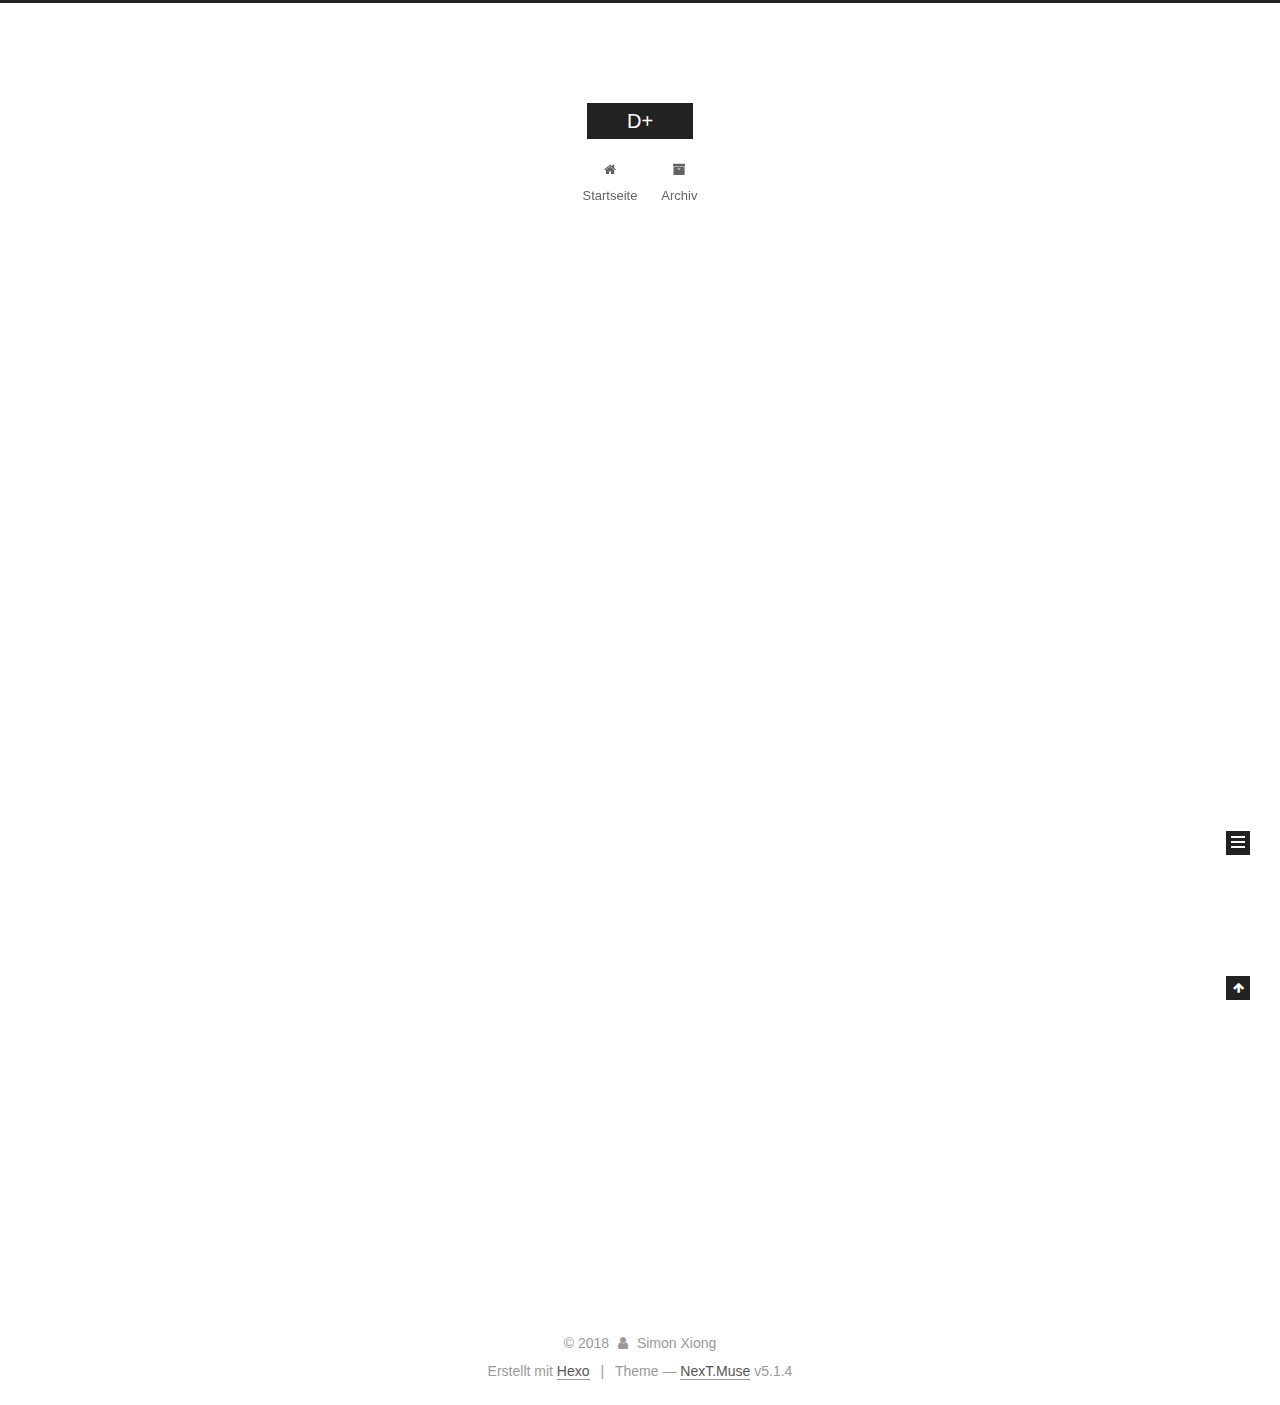
<file: index.html>
<!DOCTYPE html>



  


<html class="theme-next muse use-motion" lang="">
<head>
  <meta charset="UTF-8"/>
<meta http-equiv="X-UA-Compatible" content="IE=edge" />
<meta name="viewport" content="width=device-width, initial-scale=1, maximum-scale=1"/>
<meta name="theme-color" content="#222">









<meta http-equiv="Cache-Control" content="no-transform" />
<meta http-equiv="Cache-Control" content="no-siteapp" />
















  
  
  <link href="/lib/fancybox/source/jquery.fancybox.css?v=2.1.5" rel="stylesheet" type="text/css" />







<link href="/lib/font-awesome/css/font-awesome.min.css?v=4.6.2" rel="stylesheet" type="text/css" />

<link href="/css/main.css?v=5.1.4" rel="stylesheet" type="text/css" />


  <link rel="apple-touch-icon" sizes="180x180" href="/images/apple-touch-icon-next.png?v=5.1.4">


  <link rel="icon" type="image/png" sizes="32x32" href="/images/favicon-32x32-next.png?v=5.1.4">


  <link rel="icon" type="image/png" sizes="16x16" href="/images/favicon-16x16-next.png?v=5.1.4">


  <link rel="mask-icon" href="/images/logo.svg?v=5.1.4" color="#222">





  <meta name="keywords" content="Hexo, NexT" />





  <link rel="alternate" href="/atom.xml" title="D+" type="application/atom+xml" />






<meta property="og:type" content="website">
<meta property="og:title" content="D+">
<meta property="og:url" content="http://yoursite.com/index.html">
<meta property="og:site_name" content="D+">
<meta name="twitter:card" content="summary">
<meta name="twitter:title" content="D+">



<script type="text/javascript" id="hexo.configurations">
  var NexT = window.NexT || {};
  var CONFIG = {
    root: '/',
    scheme: 'Muse',
    version: '5.1.4',
    sidebar: {"position":"left","display":"post","offset":12,"b2t":false,"scrollpercent":false,"onmobile":false},
    fancybox: true,
    tabs: true,
    motion: {"enable":true,"async":false,"transition":{"post_block":"fadeIn","post_header":"slideDownIn","post_body":"slideDownIn","coll_header":"slideLeftIn","sidebar":"slideUpIn"}},
    duoshuo: {
      userId: '0',
      author: 'Author'
    },
    algolia: {
      applicationID: '',
      apiKey: '',
      indexName: '',
      hits: {"per_page":10},
      labels: {"input_placeholder":"Search for Posts","hits_empty":"We didn't find any results for the search: ${query}","hits_stats":"${hits} results found in ${time} ms"}
    }
  };
</script>



  <link rel="canonical" href="http://yoursite.com/"/>





  <title>D+</title>
  








</head>

<body itemscope itemtype="http://schema.org/WebPage" lang="">

  
  
    
  

  <div class="container sidebar-position-left 
  page-home">
    <div class="headband"></div>

    <header id="header" class="header" itemscope itemtype="http://schema.org/WPHeader">
      <div class="header-inner"><div class="site-brand-wrapper">
  <div class="site-meta ">
    

    <div class="custom-logo-site-title">
      <a href="/"  class="brand" rel="start">
        <span class="logo-line-before"><i></i></span>
        <span class="site-title">D+</span>
        <span class="logo-line-after"><i></i></span>
      </a>
    </div>
      
        <p class="site-subtitle"></p>
      
  </div>

  <div class="site-nav-toggle">
    <button>
      <span class="btn-bar"></span>
      <span class="btn-bar"></span>
      <span class="btn-bar"></span>
    </button>
  </div>
</div>

<nav class="site-nav">
  

  
    <ul id="menu" class="menu">
      
        
        <li class="menu-item menu-item-home">
          <a href="/" rel="section">
            
              <i class="menu-item-icon fa fa-fw fa-home"></i> <br />
            
            Startseite
          </a>
        </li>
      
        
        <li class="menu-item menu-item-archives">
          <a href="/archives/" rel="section">
            
              <i class="menu-item-icon fa fa-fw fa-archive"></i> <br />
            
            Archiv
          </a>
        </li>
      

      
    </ul>
  

  
</nav>



 </div>
    </header>

    <main id="main" class="main">
      <div class="main-inner">
        <div class="content-wrap">
          <div id="content" class="content">
            
  <section id="posts" class="posts-expand">
    
      

  

  
  
  

  <article class="post post-type-normal" itemscope itemtype="http://schema.org/Article">
  
  
  
  <div class="post-block">
    <link itemprop="mainEntityOfPage" href="http://yoursite.com/2018/03/05/hello-world/">

    <span hidden itemprop="author" itemscope itemtype="http://schema.org/Person">
      <meta itemprop="name" content="Simon Xiong">
      <meta itemprop="description" content="">
      <meta itemprop="image" content="/images/avatar.gif">
    </span>

    <span hidden itemprop="publisher" itemscope itemtype="http://schema.org/Organization">
      <meta itemprop="name" content="D+">
    </span>

    
      <header class="post-header">

        
        
          <h1 class="post-title" itemprop="name headline">
                
                <a class="post-title-link" href="/2018/03/05/hello-world/" itemprop="url">Hello World</a></h1>
        

        <div class="post-meta">
          <span class="post-time">
            
              <span class="post-meta-item-icon">
                <i class="fa fa-calendar-o"></i>
              </span>
              
                <span class="post-meta-item-text">Veröffentlicht am</span>
              
              <time title="Post created" itemprop="dateCreated datePublished" datetime="2018-03-05T20:03:22+08:00">
                2018-03-05
              </time>
            

            

            
          </span>

          

          
            
          

          
          

          

          

          

        </div>
      </header>
    

    
    
    
    <div class="post-body" itemprop="articleBody">

      
      

      
        
          
            <p>Welcome to <a href="https://hexo.io/" target="_blank" rel="noopener">Hexo</a>! This is your very first post. Check <a href="https://hexo.io/docs/" target="_blank" rel="noopener">documentation</a> for more info. If you get any problems when using Hexo, you can find the answer in <a href="https://hexo.io/docs/troubleshooting.html" target="_blank" rel="noopener">troubleshooting</a> or you can ask me on <a href="https://github.com/hexojs/hexo/issues" target="_blank" rel="noopener">GitHub</a>.</p>
<h2 id="Quick-Start"><a href="#Quick-Start" class="headerlink" title="Quick Start"></a>Quick Start</h2><h3 id="Create-a-new-post"><a href="#Create-a-new-post" class="headerlink" title="Create a new post"></a>Create a new post</h3><figure class="highlight bash"><table><tr><td class="gutter"><pre><span class="line">1</span><br></pre></td><td class="code"><pre><span class="line">$ hexo new <span class="string">"My New Post"</span></span><br></pre></td></tr></table></figure>
<p>More info: <a href="https://hexo.io/docs/writing.html" target="_blank" rel="noopener">Writing</a></p>
<h3 id="Run-server"><a href="#Run-server" class="headerlink" title="Run server"></a>Run server</h3><figure class="highlight bash"><table><tr><td class="gutter"><pre><span class="line">1</span><br></pre></td><td class="code"><pre><span class="line">$ hexo server</span><br></pre></td></tr></table></figure>
<p>More info: <a href="https://hexo.io/docs/server.html" target="_blank" rel="noopener">Server</a></p>
<h3 id="Generate-static-files"><a href="#Generate-static-files" class="headerlink" title="Generate static files"></a>Generate static files</h3><figure class="highlight bash"><table><tr><td class="gutter"><pre><span class="line">1</span><br></pre></td><td class="code"><pre><span class="line">$ hexo generate</span><br></pre></td></tr></table></figure>
<p>More info: <a href="https://hexo.io/docs/generating.html" target="_blank" rel="noopener">Generating</a></p>
<h3 id="Deploy-to-remote-sites"><a href="#Deploy-to-remote-sites" class="headerlink" title="Deploy to remote sites"></a>Deploy to remote sites</h3><figure class="highlight bash"><table><tr><td class="gutter"><pre><span class="line">1</span><br></pre></td><td class="code"><pre><span class="line">$ hexo deploy</span><br></pre></td></tr></table></figure>
<p>More info: <a href="https://hexo.io/docs/deployment.html" target="_blank" rel="noopener">Deployment</a></p>

          
        
      
    </div>
    
    
    

    

    

    

    <footer class="post-footer">
      

      

      

      
      
        <div class="post-eof"></div>
      
    </footer>
  </div>
  
  
  
  </article>


    
  </section>

  


          </div>
          


          

        </div>
        
          
  
  <div class="sidebar-toggle">
    <div class="sidebar-toggle-line-wrap">
      <span class="sidebar-toggle-line sidebar-toggle-line-first"></span>
      <span class="sidebar-toggle-line sidebar-toggle-line-middle"></span>
      <span class="sidebar-toggle-line sidebar-toggle-line-last"></span>
    </div>
  </div>

  <aside id="sidebar" class="sidebar">
    
    <div class="sidebar-inner">

      

      

      <section class="site-overview-wrap sidebar-panel sidebar-panel-active">
        <div class="site-overview">
          <div class="site-author motion-element" itemprop="author" itemscope itemtype="http://schema.org/Person">
            
              <p class="site-author-name" itemprop="name">Simon Xiong</p>
              <p class="site-description motion-element" itemprop="description"></p>
          </div>

          <nav class="site-state motion-element">

            
              <div class="site-state-item site-state-posts">
              
                <a href="/archives/">
              
                  <span class="site-state-item-count">1</span>
                  <span class="site-state-item-name">Artikel</span>
                </a>
              </div>
            

            

            

          </nav>

          
            <div class="feed-link motion-element">
              <a href="/atom.xml" rel="alternate">
                <i class="fa fa-rss"></i>
                RSS
              </a>
            </div>
          

          

          
          

          
          

          

        </div>
      </section>

      

      

    </div>
  </aside>


        
      </div>
    </main>

    <footer id="footer" class="footer">
      <div class="footer-inner">
        <div class="copyright">&copy; <span itemprop="copyrightYear">2018</span>
  <span class="with-love">
    <i class="fa fa-user"></i>
  </span>
  <span class="author" itemprop="copyrightHolder">Simon Xiong</span>

  
</div>


  <div class="powered-by">Erstellt mit  <a class="theme-link" target="_blank" href="https://hexo.io">Hexo</a></div>



  <span class="post-meta-divider">|</span>



  <div class="theme-info">Theme &mdash; <a class="theme-link" target="_blank" href="https://github.com/iissnan/hexo-theme-next">NexT.Muse</a> v5.1.4</div>




        







        
      </div>
    </footer>

    
      <div class="back-to-top">
        <i class="fa fa-arrow-up"></i>
        
      </div>
    

    

  </div>

  

<script type="text/javascript">
  if (Object.prototype.toString.call(window.Promise) !== '[object Function]') {
    window.Promise = null;
  }
</script>









  












  
  
    <script type="text/javascript" src="/lib/jquery/index.js?v=2.1.3"></script>
  

  
  
    <script type="text/javascript" src="/lib/fastclick/lib/fastclick.min.js?v=1.0.6"></script>
  

  
  
    <script type="text/javascript" src="/lib/jquery_lazyload/jquery.lazyload.js?v=1.9.7"></script>
  

  
  
    <script type="text/javascript" src="/lib/velocity/velocity.min.js?v=1.2.1"></script>
  

  
  
    <script type="text/javascript" src="/lib/velocity/velocity.ui.min.js?v=1.2.1"></script>
  

  
  
    <script type="text/javascript" src="/lib/fancybox/source/jquery.fancybox.pack.js?v=2.1.5"></script>
  


  


  <script type="text/javascript" src="/js/src/utils.js?v=5.1.4"></script>

  <script type="text/javascript" src="/js/src/motion.js?v=5.1.4"></script>



  
  

  

  


  <script type="text/javascript" src="/js/src/bootstrap.js?v=5.1.4"></script>



  


  




	





  





  












  





  

  

  

  
  

  

  

  

</body>
</html>
</file>
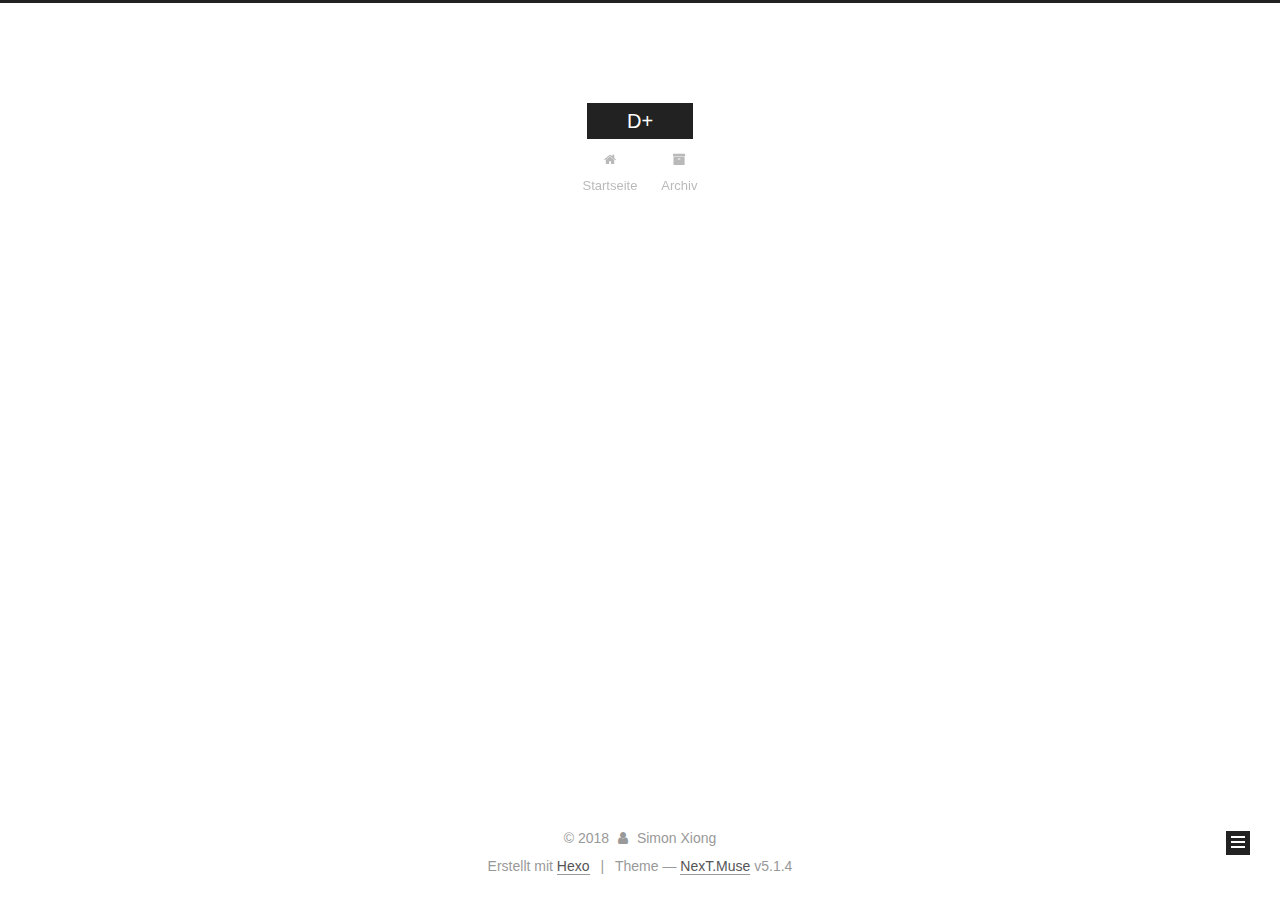
<file: archives/index.html>
<!DOCTYPE html>



  


<html class="theme-next muse use-motion" lang="">
<head>
  <meta charset="UTF-8"/>
<meta http-equiv="X-UA-Compatible" content="IE=edge" />
<meta name="viewport" content="width=device-width, initial-scale=1, maximum-scale=1"/>
<meta name="theme-color" content="#222">









<meta http-equiv="Cache-Control" content="no-transform" />
<meta http-equiv="Cache-Control" content="no-siteapp" />
















  
  
  <link href="/lib/fancybox/source/jquery.fancybox.css?v=2.1.5" rel="stylesheet" type="text/css" />







<link href="/lib/font-awesome/css/font-awesome.min.css?v=4.6.2" rel="stylesheet" type="text/css" />

<link href="/css/main.css?v=5.1.4" rel="stylesheet" type="text/css" />


  <link rel="apple-touch-icon" sizes="180x180" href="/images/apple-touch-icon-next.png?v=5.1.4">


  <link rel="icon" type="image/png" sizes="32x32" href="/images/favicon-32x32-next.png?v=5.1.4">


  <link rel="icon" type="image/png" sizes="16x16" href="/images/favicon-16x16-next.png?v=5.1.4">


  <link rel="mask-icon" href="/images/logo.svg?v=5.1.4" color="#222">





  <meta name="keywords" content="Hexo, NexT" />





  <link rel="alternate" href="/atom.xml" title="D+" type="application/atom+xml" />






<meta property="og:type" content="website">
<meta property="og:title" content="D+">
<meta property="og:url" content="http://yoursite.com/archives/index.html">
<meta property="og:site_name" content="D+">
<meta name="twitter:card" content="summary">
<meta name="twitter:title" content="D+">



<script type="text/javascript" id="hexo.configurations">
  var NexT = window.NexT || {};
  var CONFIG = {
    root: '/',
    scheme: 'Muse',
    version: '5.1.4',
    sidebar: {"position":"left","display":"post","offset":12,"b2t":false,"scrollpercent":false,"onmobile":false},
    fancybox: true,
    tabs: true,
    motion: {"enable":true,"async":false,"transition":{"post_block":"fadeIn","post_header":"slideDownIn","post_body":"slideDownIn","coll_header":"slideLeftIn","sidebar":"slideUpIn"}},
    duoshuo: {
      userId: '0',
      author: 'Author'
    },
    algolia: {
      applicationID: '',
      apiKey: '',
      indexName: '',
      hits: {"per_page":10},
      labels: {"input_placeholder":"Search for Posts","hits_empty":"We didn't find any results for the search: ${query}","hits_stats":"${hits} results found in ${time} ms"}
    }
  };
</script>



  <link rel="canonical" href="http://yoursite.com/archives/"/>





  <title>Archiv | D+</title>
  








</head>

<body itemscope itemtype="http://schema.org/WebPage" lang="">

  
  
    
  

  <div class="container sidebar-position-left page-archive">
    <div class="headband"></div>

    <header id="header" class="header" itemscope itemtype="http://schema.org/WPHeader">
      <div class="header-inner"><div class="site-brand-wrapper">
  <div class="site-meta ">
    

    <div class="custom-logo-site-title">
      <a href="/"  class="brand" rel="start">
        <span class="logo-line-before"><i></i></span>
        <span class="site-title">D+</span>
        <span class="logo-line-after"><i></i></span>
      </a>
    </div>
      
        <p class="site-subtitle"></p>
      
  </div>

  <div class="site-nav-toggle">
    <button>
      <span class="btn-bar"></span>
      <span class="btn-bar"></span>
      <span class="btn-bar"></span>
    </button>
  </div>
</div>

<nav class="site-nav">
  

  
    <ul id="menu" class="menu">
      
        
        <li class="menu-item menu-item-home">
          <a href="/" rel="section">
            
              <i class="menu-item-icon fa fa-fw fa-home"></i> <br />
            
            Startseite
          </a>
        </li>
      
        
        <li class="menu-item menu-item-archives">
          <a href="/archives/" rel="section">
            
              <i class="menu-item-icon fa fa-fw fa-archive"></i> <br />
            
            Archiv
          </a>
        </li>
      

      
    </ul>
  

  
</nav>



 </div>
    </header>

    <main id="main" class="main">
      <div class="main-inner">
        <div class="content-wrap">
          <div id="content" class="content">
            

  
  
  
  <div class="post-block archive">
    <div id="posts" class="posts-collapse">
      <span class="archive-move-on"></span>

      <span class="archive-page-counter">
        
        
        
          
        
        Öhm..! Ein Artikel. Bleib dran.
      </span>

      

        
        
        

        
          
          <div class="collection-title">
            <h1 class="archive-year" id="archive-year-2018">2018</h1>
          </div>
        
        

        

  <article class="post post-type-normal" itemscope itemtype="http://schema.org/Article">
    <header class="post-header">

      <h2 class="post-title">
        
            <a class="post-title-link" href="/2018/03/05/hello-world/" itemprop="url">
              
                <span itemprop="name">Hello World</span>
              
            </a>
        
      </h2>

      <div class="post-meta">
        <time class="post-time" itemprop="dateCreated"
              datetime="2018-03-05T20:03:22+08:00"
              content="2018-03-05" >
          03-05
        </time>
      </div>

    </header>
  </article>



      

    </div>
  </div>
  
  
  

  



          </div>
          


          

        </div>
        
          
  
  <div class="sidebar-toggle">
    <div class="sidebar-toggle-line-wrap">
      <span class="sidebar-toggle-line sidebar-toggle-line-first"></span>
      <span class="sidebar-toggle-line sidebar-toggle-line-middle"></span>
      <span class="sidebar-toggle-line sidebar-toggle-line-last"></span>
    </div>
  </div>

  <aside id="sidebar" class="sidebar">
    
    <div class="sidebar-inner">

      

      

      <section class="site-overview-wrap sidebar-panel sidebar-panel-active">
        <div class="site-overview">
          <div class="site-author motion-element" itemprop="author" itemscope itemtype="http://schema.org/Person">
            
              <p class="site-author-name" itemprop="name">Simon Xiong</p>
              <p class="site-description motion-element" itemprop="description"></p>
          </div>

          <nav class="site-state motion-element">

            
              <div class="site-state-item site-state-posts">
              
                <a href="/archives/">
              
                  <span class="site-state-item-count">1</span>
                  <span class="site-state-item-name">Artikel</span>
                </a>
              </div>
            

            

            

          </nav>

          
            <div class="feed-link motion-element">
              <a href="/atom.xml" rel="alternate">
                <i class="fa fa-rss"></i>
                RSS
              </a>
            </div>
          

          

          
          

          
          

          

        </div>
      </section>

      

      

    </div>
  </aside>


        
      </div>
    </main>

    <footer id="footer" class="footer">
      <div class="footer-inner">
        <div class="copyright">&copy; <span itemprop="copyrightYear">2018</span>
  <span class="with-love">
    <i class="fa fa-user"></i>
  </span>
  <span class="author" itemprop="copyrightHolder">Simon Xiong</span>

  
</div>


  <div class="powered-by">Erstellt mit  <a class="theme-link" target="_blank" href="https://hexo.io">Hexo</a></div>



  <span class="post-meta-divider">|</span>



  <div class="theme-info">Theme &mdash; <a class="theme-link" target="_blank" href="https://github.com/iissnan/hexo-theme-next">NexT.Muse</a> v5.1.4</div>




        







        
      </div>
    </footer>

    
      <div class="back-to-top">
        <i class="fa fa-arrow-up"></i>
        
      </div>
    

    

  </div>

  

<script type="text/javascript">
  if (Object.prototype.toString.call(window.Promise) !== '[object Function]') {
    window.Promise = null;
  }
</script>









  












  
  
    <script type="text/javascript" src="/lib/jquery/index.js?v=2.1.3"></script>
  

  
  
    <script type="text/javascript" src="/lib/fastclick/lib/fastclick.min.js?v=1.0.6"></script>
  

  
  
    <script type="text/javascript" src="/lib/jquery_lazyload/jquery.lazyload.js?v=1.9.7"></script>
  

  
  
    <script type="text/javascript" src="/lib/velocity/velocity.min.js?v=1.2.1"></script>
  

  
  
    <script type="text/javascript" src="/lib/velocity/velocity.ui.min.js?v=1.2.1"></script>
  

  
  
    <script type="text/javascript" src="/lib/fancybox/source/jquery.fancybox.pack.js?v=2.1.5"></script>
  


  


  <script type="text/javascript" src="/js/src/utils.js?v=5.1.4"></script>

  <script type="text/javascript" src="/js/src/motion.js?v=5.1.4"></script>



  
  

  

  


  <script type="text/javascript" src="/js/src/bootstrap.js?v=5.1.4"></script>



  


  




	





  





  












  





  

  

  

  
  

  

  

  

</body>
</html>
</file>
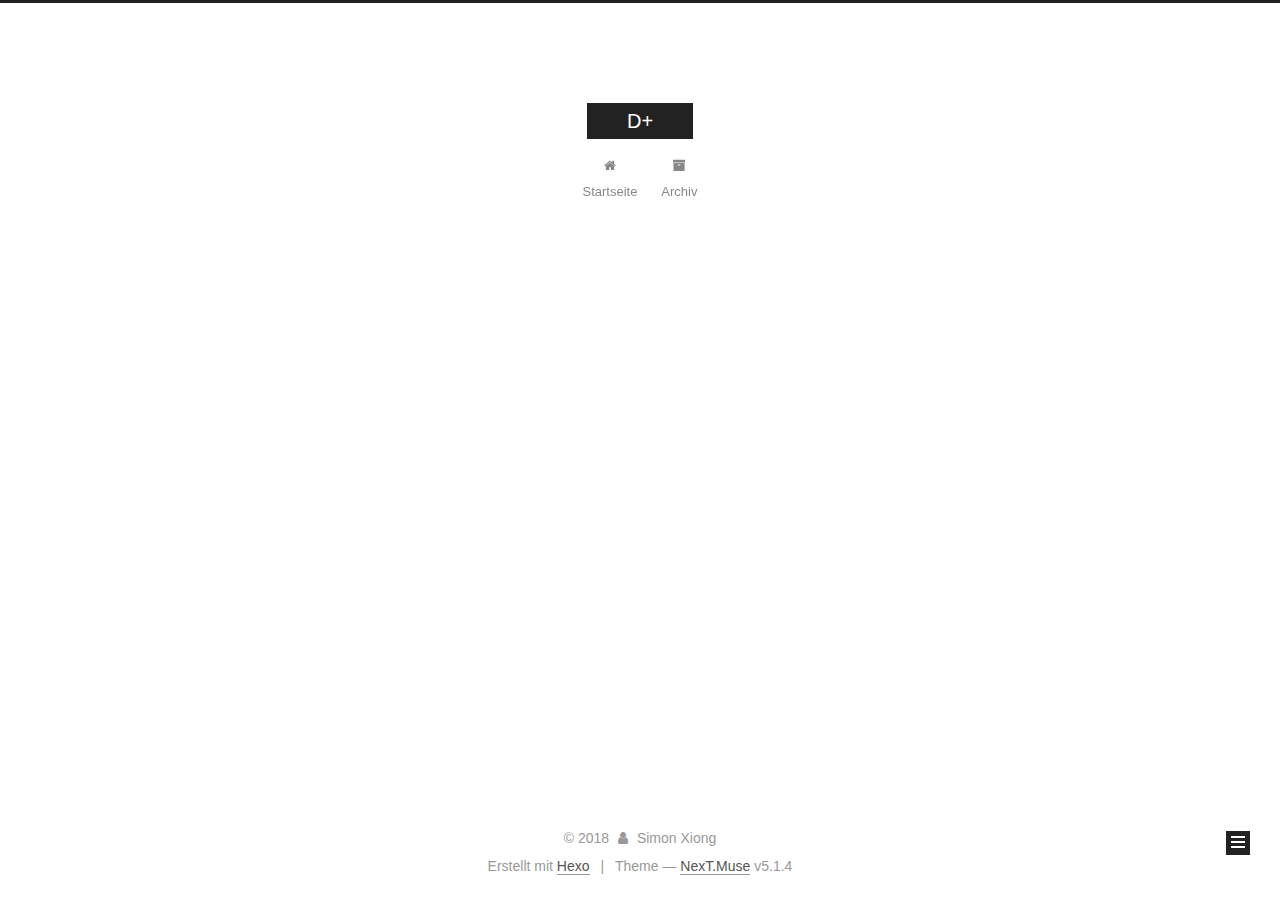
<file: archives/2018/index.html>
<!DOCTYPE html>



  


<html class="theme-next muse use-motion" lang="">
<head>
  <meta charset="UTF-8"/>
<meta http-equiv="X-UA-Compatible" content="IE=edge" />
<meta name="viewport" content="width=device-width, initial-scale=1, maximum-scale=1"/>
<meta name="theme-color" content="#222">









<meta http-equiv="Cache-Control" content="no-transform" />
<meta http-equiv="Cache-Control" content="no-siteapp" />
















  
  
  <link href="/lib/fancybox/source/jquery.fancybox.css?v=2.1.5" rel="stylesheet" type="text/css" />







<link href="/lib/font-awesome/css/font-awesome.min.css?v=4.6.2" rel="stylesheet" type="text/css" />

<link href="/css/main.css?v=5.1.4" rel="stylesheet" type="text/css" />


  <link rel="apple-touch-icon" sizes="180x180" href="/images/apple-touch-icon-next.png?v=5.1.4">


  <link rel="icon" type="image/png" sizes="32x32" href="/images/favicon-32x32-next.png?v=5.1.4">


  <link rel="icon" type="image/png" sizes="16x16" href="/images/favicon-16x16-next.png?v=5.1.4">


  <link rel="mask-icon" href="/images/logo.svg?v=5.1.4" color="#222">





  <meta name="keywords" content="Hexo, NexT" />





  <link rel="alternate" href="/atom.xml" title="D+" type="application/atom+xml" />






<meta property="og:type" content="website">
<meta property="og:title" content="D+">
<meta property="og:url" content="http://yoursite.com/archives/2018/index.html">
<meta property="og:site_name" content="D+">
<meta name="twitter:card" content="summary">
<meta name="twitter:title" content="D+">



<script type="text/javascript" id="hexo.configurations">
  var NexT = window.NexT || {};
  var CONFIG = {
    root: '/',
    scheme: 'Muse',
    version: '5.1.4',
    sidebar: {"position":"left","display":"post","offset":12,"b2t":false,"scrollpercent":false,"onmobile":false},
    fancybox: true,
    tabs: true,
    motion: {"enable":true,"async":false,"transition":{"post_block":"fadeIn","post_header":"slideDownIn","post_body":"slideDownIn","coll_header":"slideLeftIn","sidebar":"slideUpIn"}},
    duoshuo: {
      userId: '0',
      author: 'Author'
    },
    algolia: {
      applicationID: '',
      apiKey: '',
      indexName: '',
      hits: {"per_page":10},
      labels: {"input_placeholder":"Search for Posts","hits_empty":"We didn't find any results for the search: ${query}","hits_stats":"${hits} results found in ${time} ms"}
    }
  };
</script>



  <link rel="canonical" href="http://yoursite.com/archives/2018/"/>





  <title>Archiv | D+</title>
  








</head>

<body itemscope itemtype="http://schema.org/WebPage" lang="">

  
  
    
  

  <div class="container sidebar-position-left page-archive">
    <div class="headband"></div>

    <header id="header" class="header" itemscope itemtype="http://schema.org/WPHeader">
      <div class="header-inner"><div class="site-brand-wrapper">
  <div class="site-meta ">
    

    <div class="custom-logo-site-title">
      <a href="/"  class="brand" rel="start">
        <span class="logo-line-before"><i></i></span>
        <span class="site-title">D+</span>
        <span class="logo-line-after"><i></i></span>
      </a>
    </div>
      
        <p class="site-subtitle"></p>
      
  </div>

  <div class="site-nav-toggle">
    <button>
      <span class="btn-bar"></span>
      <span class="btn-bar"></span>
      <span class="btn-bar"></span>
    </button>
  </div>
</div>

<nav class="site-nav">
  

  
    <ul id="menu" class="menu">
      
        
        <li class="menu-item menu-item-home">
          <a href="/" rel="section">
            
              <i class="menu-item-icon fa fa-fw fa-home"></i> <br />
            
            Startseite
          </a>
        </li>
      
        
        <li class="menu-item menu-item-archives">
          <a href="/archives/" rel="section">
            
              <i class="menu-item-icon fa fa-fw fa-archive"></i> <br />
            
            Archiv
          </a>
        </li>
      

      
    </ul>
  

  
</nav>



 </div>
    </header>

    <main id="main" class="main">
      <div class="main-inner">
        <div class="content-wrap">
          <div id="content" class="content">
            

  
  
  
  <div class="post-block archive">
    <div id="posts" class="posts-collapse">
      <span class="archive-move-on"></span>

      <span class="archive-page-counter">
        
        
        
          
        
        Öhm..! Ein Artikel. Bleib dran.
      </span>

      

        
        
        

        
          
          <div class="collection-title">
            <h1 class="archive-year" id="archive-year-2018">2018</h1>
          </div>
        
        

        

  <article class="post post-type-normal" itemscope itemtype="http://schema.org/Article">
    <header class="post-header">

      <h2 class="post-title">
        
            <a class="post-title-link" href="/2018/03/05/hello-world/" itemprop="url">
              
                <span itemprop="name">Hello World</span>
              
            </a>
        
      </h2>

      <div class="post-meta">
        <time class="post-time" itemprop="dateCreated"
              datetime="2018-03-05T20:03:22+08:00"
              content="2018-03-05" >
          03-05
        </time>
      </div>

    </header>
  </article>



      

    </div>
  </div>
  
  
  

  



          </div>
          


          

        </div>
        
          
  
  <div class="sidebar-toggle">
    <div class="sidebar-toggle-line-wrap">
      <span class="sidebar-toggle-line sidebar-toggle-line-first"></span>
      <span class="sidebar-toggle-line sidebar-toggle-line-middle"></span>
      <span class="sidebar-toggle-line sidebar-toggle-line-last"></span>
    </div>
  </div>

  <aside id="sidebar" class="sidebar">
    
    <div class="sidebar-inner">

      

      

      <section class="site-overview-wrap sidebar-panel sidebar-panel-active">
        <div class="site-overview">
          <div class="site-author motion-element" itemprop="author" itemscope itemtype="http://schema.org/Person">
            
              <p class="site-author-name" itemprop="name">Simon Xiong</p>
              <p class="site-description motion-element" itemprop="description"></p>
          </div>

          <nav class="site-state motion-element">

            
              <div class="site-state-item site-state-posts">
              
                <a href="/archives/">
              
                  <span class="site-state-item-count">1</span>
                  <span class="site-state-item-name">Artikel</span>
                </a>
              </div>
            

            

            

          </nav>

          
            <div class="feed-link motion-element">
              <a href="/atom.xml" rel="alternate">
                <i class="fa fa-rss"></i>
                RSS
              </a>
            </div>
          

          

          
          

          
          

          

        </div>
      </section>

      

      

    </div>
  </aside>


        
      </div>
    </main>

    <footer id="footer" class="footer">
      <div class="footer-inner">
        <div class="copyright">&copy; <span itemprop="copyrightYear">2018</span>
  <span class="with-love">
    <i class="fa fa-user"></i>
  </span>
  <span class="author" itemprop="copyrightHolder">Simon Xiong</span>

  
</div>


  <div class="powered-by">Erstellt mit  <a class="theme-link" target="_blank" href="https://hexo.io">Hexo</a></div>



  <span class="post-meta-divider">|</span>



  <div class="theme-info">Theme &mdash; <a class="theme-link" target="_blank" href="https://github.com/iissnan/hexo-theme-next">NexT.Muse</a> v5.1.4</div>




        







        
      </div>
    </footer>

    
      <div class="back-to-top">
        <i class="fa fa-arrow-up"></i>
        
      </div>
    

    

  </div>

  

<script type="text/javascript">
  if (Object.prototype.toString.call(window.Promise) !== '[object Function]') {
    window.Promise = null;
  }
</script>









  












  
  
    <script type="text/javascript" src="/lib/jquery/index.js?v=2.1.3"></script>
  

  
  
    <script type="text/javascript" src="/lib/fastclick/lib/fastclick.min.js?v=1.0.6"></script>
  

  
  
    <script type="text/javascript" src="/lib/jquery_lazyload/jquery.lazyload.js?v=1.9.7"></script>
  

  
  
    <script type="text/javascript" src="/lib/velocity/velocity.min.js?v=1.2.1"></script>
  

  
  
    <script type="text/javascript" src="/lib/velocity/velocity.ui.min.js?v=1.2.1"></script>
  

  
  
    <script type="text/javascript" src="/lib/fancybox/source/jquery.fancybox.pack.js?v=2.1.5"></script>
  


  


  <script type="text/javascript" src="/js/src/utils.js?v=5.1.4"></script>

  <script type="text/javascript" src="/js/src/motion.js?v=5.1.4"></script>



  
  

  

  


  <script type="text/javascript" src="/js/src/bootstrap.js?v=5.1.4"></script>



  


  




	





  





  












  





  

  

  

  
  

  

  

  

</body>
</html>
</file>
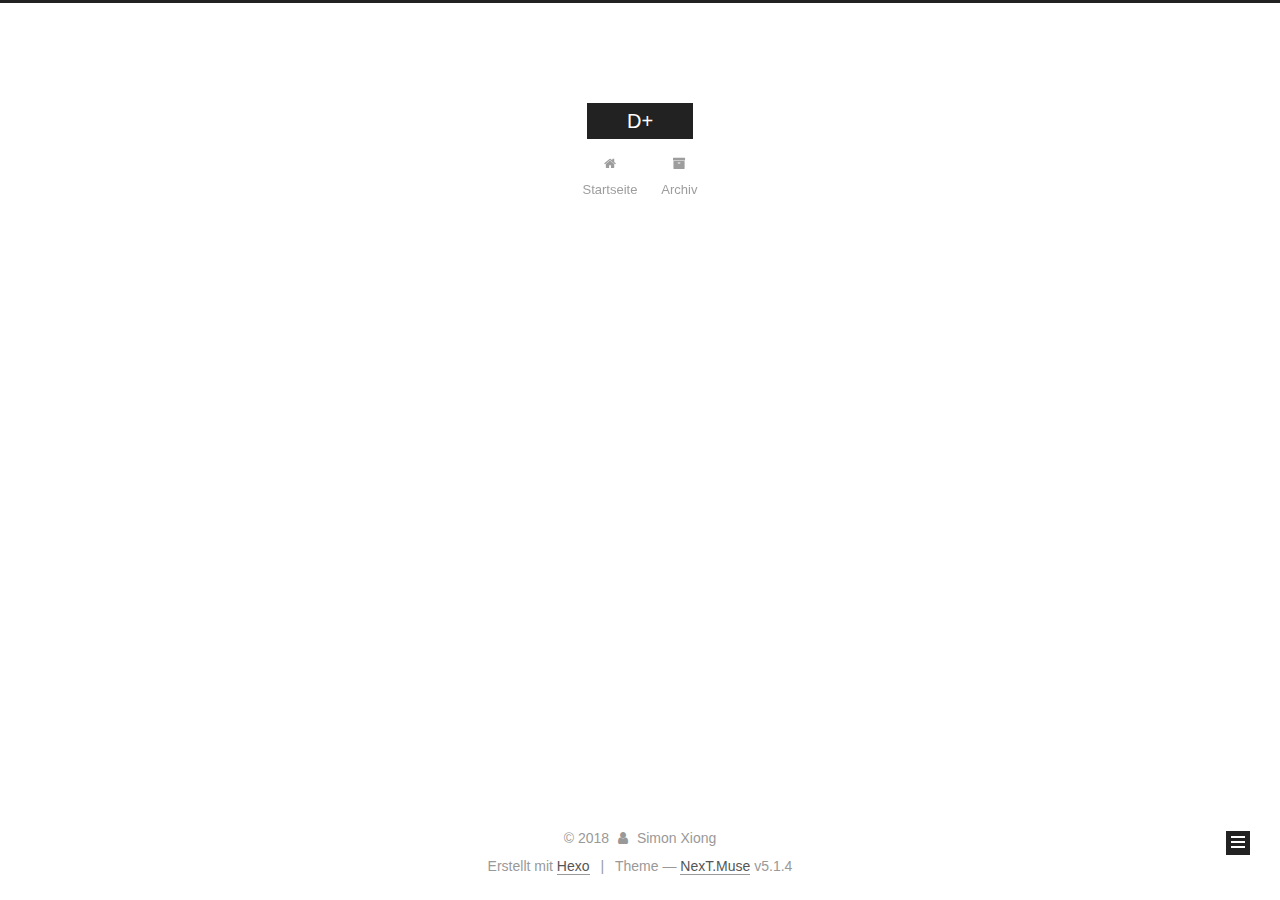
<file: archives/2018/03/index.html>
<!DOCTYPE html>



  


<html class="theme-next muse use-motion" lang="">
<head>
  <meta charset="UTF-8"/>
<meta http-equiv="X-UA-Compatible" content="IE=edge" />
<meta name="viewport" content="width=device-width, initial-scale=1, maximum-scale=1"/>
<meta name="theme-color" content="#222">









<meta http-equiv="Cache-Control" content="no-transform" />
<meta http-equiv="Cache-Control" content="no-siteapp" />
















  
  
  <link href="/lib/fancybox/source/jquery.fancybox.css?v=2.1.5" rel="stylesheet" type="text/css" />







<link href="/lib/font-awesome/css/font-awesome.min.css?v=4.6.2" rel="stylesheet" type="text/css" />

<link href="/css/main.css?v=5.1.4" rel="stylesheet" type="text/css" />


  <link rel="apple-touch-icon" sizes="180x180" href="/images/apple-touch-icon-next.png?v=5.1.4">


  <link rel="icon" type="image/png" sizes="32x32" href="/images/favicon-32x32-next.png?v=5.1.4">


  <link rel="icon" type="image/png" sizes="16x16" href="/images/favicon-16x16-next.png?v=5.1.4">


  <link rel="mask-icon" href="/images/logo.svg?v=5.1.4" color="#222">





  <meta name="keywords" content="Hexo, NexT" />





  <link rel="alternate" href="/atom.xml" title="D+" type="application/atom+xml" />






<meta property="og:type" content="website">
<meta property="og:title" content="D+">
<meta property="og:url" content="http://yoursite.com/archives/2018/03/index.html">
<meta property="og:site_name" content="D+">
<meta name="twitter:card" content="summary">
<meta name="twitter:title" content="D+">



<script type="text/javascript" id="hexo.configurations">
  var NexT = window.NexT || {};
  var CONFIG = {
    root: '/',
    scheme: 'Muse',
    version: '5.1.4',
    sidebar: {"position":"left","display":"post","offset":12,"b2t":false,"scrollpercent":false,"onmobile":false},
    fancybox: true,
    tabs: true,
    motion: {"enable":true,"async":false,"transition":{"post_block":"fadeIn","post_header":"slideDownIn","post_body":"slideDownIn","coll_header":"slideLeftIn","sidebar":"slideUpIn"}},
    duoshuo: {
      userId: '0',
      author: 'Author'
    },
    algolia: {
      applicationID: '',
      apiKey: '',
      indexName: '',
      hits: {"per_page":10},
      labels: {"input_placeholder":"Search for Posts","hits_empty":"We didn't find any results for the search: ${query}","hits_stats":"${hits} results found in ${time} ms"}
    }
  };
</script>



  <link rel="canonical" href="http://yoursite.com/archives/2018/03/"/>





  <title>Archiv | D+</title>
  








</head>

<body itemscope itemtype="http://schema.org/WebPage" lang="">

  
  
    
  

  <div class="container sidebar-position-left page-archive">
    <div class="headband"></div>

    <header id="header" class="header" itemscope itemtype="http://schema.org/WPHeader">
      <div class="header-inner"><div class="site-brand-wrapper">
  <div class="site-meta ">
    

    <div class="custom-logo-site-title">
      <a href="/"  class="brand" rel="start">
        <span class="logo-line-before"><i></i></span>
        <span class="site-title">D+</span>
        <span class="logo-line-after"><i></i></span>
      </a>
    </div>
      
        <p class="site-subtitle"></p>
      
  </div>

  <div class="site-nav-toggle">
    <button>
      <span class="btn-bar"></span>
      <span class="btn-bar"></span>
      <span class="btn-bar"></span>
    </button>
  </div>
</div>

<nav class="site-nav">
  

  
    <ul id="menu" class="menu">
      
        
        <li class="menu-item menu-item-home">
          <a href="/" rel="section">
            
              <i class="menu-item-icon fa fa-fw fa-home"></i> <br />
            
            Startseite
          </a>
        </li>
      
        
        <li class="menu-item menu-item-archives">
          <a href="/archives/" rel="section">
            
              <i class="menu-item-icon fa fa-fw fa-archive"></i> <br />
            
            Archiv
          </a>
        </li>
      

      
    </ul>
  

  
</nav>



 </div>
    </header>

    <main id="main" class="main">
      <div class="main-inner">
        <div class="content-wrap">
          <div id="content" class="content">
            

  
  
  
  <div class="post-block archive">
    <div id="posts" class="posts-collapse">
      <span class="archive-move-on"></span>

      <span class="archive-page-counter">
        
        
        
          
        
        Öhm..! Ein Artikel. Bleib dran.
      </span>

      

        
        
        

        
          
          <div class="collection-title">
            <h1 class="archive-year" id="archive-year-2018">2018</h1>
          </div>
        
        

        

  <article class="post post-type-normal" itemscope itemtype="http://schema.org/Article">
    <header class="post-header">

      <h2 class="post-title">
        
            <a class="post-title-link" href="/2018/03/05/hello-world/" itemprop="url">
              
                <span itemprop="name">Hello World</span>
              
            </a>
        
      </h2>

      <div class="post-meta">
        <time class="post-time" itemprop="dateCreated"
              datetime="2018-03-05T20:03:22+08:00"
              content="2018-03-05" >
          03-05
        </time>
      </div>

    </header>
  </article>



      

    </div>
  </div>
  
  
  

  



          </div>
          


          

        </div>
        
          
  
  <div class="sidebar-toggle">
    <div class="sidebar-toggle-line-wrap">
      <span class="sidebar-toggle-line sidebar-toggle-line-first"></span>
      <span class="sidebar-toggle-line sidebar-toggle-line-middle"></span>
      <span class="sidebar-toggle-line sidebar-toggle-line-last"></span>
    </div>
  </div>

  <aside id="sidebar" class="sidebar">
    
    <div class="sidebar-inner">

      

      

      <section class="site-overview-wrap sidebar-panel sidebar-panel-active">
        <div class="site-overview">
          <div class="site-author motion-element" itemprop="author" itemscope itemtype="http://schema.org/Person">
            
              <p class="site-author-name" itemprop="name">Simon Xiong</p>
              <p class="site-description motion-element" itemprop="description"></p>
          </div>

          <nav class="site-state motion-element">

            
              <div class="site-state-item site-state-posts">
              
                <a href="/archives/">
              
                  <span class="site-state-item-count">1</span>
                  <span class="site-state-item-name">Artikel</span>
                </a>
              </div>
            

            

            

          </nav>

          
            <div class="feed-link motion-element">
              <a href="/atom.xml" rel="alternate">
                <i class="fa fa-rss"></i>
                RSS
              </a>
            </div>
          

          

          
          

          
          

          

        </div>
      </section>

      

      

    </div>
  </aside>


        
      </div>
    </main>

    <footer id="footer" class="footer">
      <div class="footer-inner">
        <div class="copyright">&copy; <span itemprop="copyrightYear">2018</span>
  <span class="with-love">
    <i class="fa fa-user"></i>
  </span>
  <span class="author" itemprop="copyrightHolder">Simon Xiong</span>

  
</div>


  <div class="powered-by">Erstellt mit  <a class="theme-link" target="_blank" href="https://hexo.io">Hexo</a></div>



  <span class="post-meta-divider">|</span>



  <div class="theme-info">Theme &mdash; <a class="theme-link" target="_blank" href="https://github.com/iissnan/hexo-theme-next">NexT.Muse</a> v5.1.4</div>




        







        
      </div>
    </footer>

    
      <div class="back-to-top">
        <i class="fa fa-arrow-up"></i>
        
      </div>
    

    

  </div>

  

<script type="text/javascript">
  if (Object.prototype.toString.call(window.Promise) !== '[object Function]') {
    window.Promise = null;
  }
</script>









  












  
  
    <script type="text/javascript" src="/lib/jquery/index.js?v=2.1.3"></script>
  

  
  
    <script type="text/javascript" src="/lib/fastclick/lib/fastclick.min.js?v=1.0.6"></script>
  

  
  
    <script type="text/javascript" src="/lib/jquery_lazyload/jquery.lazyload.js?v=1.9.7"></script>
  

  
  
    <script type="text/javascript" src="/lib/velocity/velocity.min.js?v=1.2.1"></script>
  

  
  
    <script type="text/javascript" src="/lib/velocity/velocity.ui.min.js?v=1.2.1"></script>
  

  
  
    <script type="text/javascript" src="/lib/fancybox/source/jquery.fancybox.pack.js?v=2.1.5"></script>
  


  


  <script type="text/javascript" src="/js/src/utils.js?v=5.1.4"></script>

  <script type="text/javascript" src="/js/src/motion.js?v=5.1.4"></script>



  
  

  

  


  <script type="text/javascript" src="/js/src/bootstrap.js?v=5.1.4"></script>



  


  




	





  





  












  





  

  

  

  
  

  

  

  

</body>
</html>
</file>
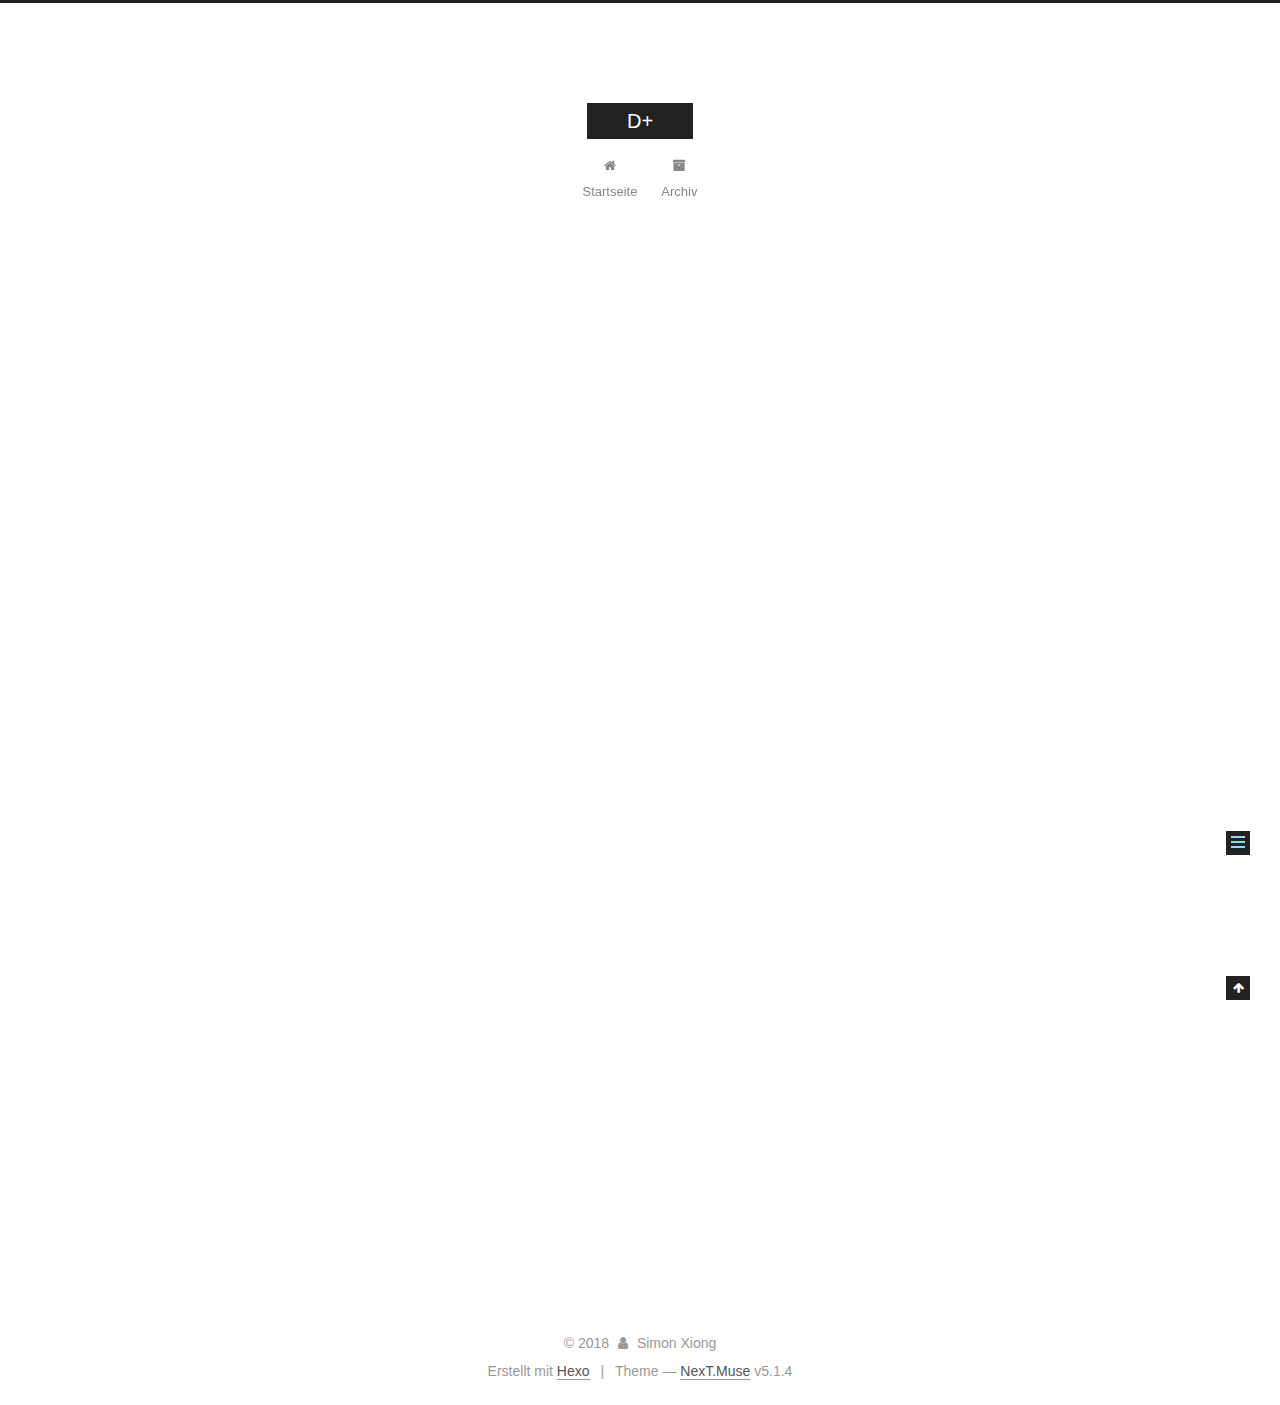
<file: 2018/03/05/hello-world/index.html>
<!DOCTYPE html>



  


<html class="theme-next muse use-motion" lang="">
<head>
  <meta charset="UTF-8"/>
<meta http-equiv="X-UA-Compatible" content="IE=edge" />
<meta name="viewport" content="width=device-width, initial-scale=1, maximum-scale=1"/>
<meta name="theme-color" content="#222">









<meta http-equiv="Cache-Control" content="no-transform" />
<meta http-equiv="Cache-Control" content="no-siteapp" />
















  
  
  <link href="/lib/fancybox/source/jquery.fancybox.css?v=2.1.5" rel="stylesheet" type="text/css" />







<link href="/lib/font-awesome/css/font-awesome.min.css?v=4.6.2" rel="stylesheet" type="text/css" />

<link href="/css/main.css?v=5.1.4" rel="stylesheet" type="text/css" />


  <link rel="apple-touch-icon" sizes="180x180" href="/images/apple-touch-icon-next.png?v=5.1.4">


  <link rel="icon" type="image/png" sizes="32x32" href="/images/favicon-32x32-next.png?v=5.1.4">


  <link rel="icon" type="image/png" sizes="16x16" href="/images/favicon-16x16-next.png?v=5.1.4">


  <link rel="mask-icon" href="/images/logo.svg?v=5.1.4" color="#222">





  <meta name="keywords" content="Hexo, NexT" />




  


  <link rel="alternate" href="/atom.xml" title="D+" type="application/atom+xml" />






<meta name="description" content="Welcome to Hexo! This is your very first post. Check documentation for more info. If you get any problems when using Hexo, you can find the answer in troubleshooting or you can ask me on GitHub. Quick">
<meta property="og:type" content="article">
<meta property="og:title" content="Hello World">
<meta property="og:url" content="http://yoursite.com/2018/03/05/hello-world/index.html">
<meta property="og:site_name" content="D+">
<meta property="og:description" content="Welcome to Hexo! This is your very first post. Check documentation for more info. If you get any problems when using Hexo, you can find the answer in troubleshooting or you can ask me on GitHub. Quick">
<meta property="og:updated_time" content="2018-03-05T12:03:22.845Z">
<meta name="twitter:card" content="summary">
<meta name="twitter:title" content="Hello World">
<meta name="twitter:description" content="Welcome to Hexo! This is your very first post. Check documentation for more info. If you get any problems when using Hexo, you can find the answer in troubleshooting or you can ask me on GitHub. Quick">



<script type="text/javascript" id="hexo.configurations">
  var NexT = window.NexT || {};
  var CONFIG = {
    root: '/',
    scheme: 'Muse',
    version: '5.1.4',
    sidebar: {"position":"left","display":"post","offset":12,"b2t":false,"scrollpercent":false,"onmobile":false},
    fancybox: true,
    tabs: true,
    motion: {"enable":true,"async":false,"transition":{"post_block":"fadeIn","post_header":"slideDownIn","post_body":"slideDownIn","coll_header":"slideLeftIn","sidebar":"slideUpIn"}},
    duoshuo: {
      userId: '0',
      author: 'Author'
    },
    algolia: {
      applicationID: '',
      apiKey: '',
      indexName: '',
      hits: {"per_page":10},
      labels: {"input_placeholder":"Search for Posts","hits_empty":"We didn't find any results for the search: ${query}","hits_stats":"${hits} results found in ${time} ms"}
    }
  };
</script>



  <link rel="canonical" href="http://yoursite.com/2018/03/05/hello-world/"/>





  <title>Hello World | D+</title>
  








</head>

<body itemscope itemtype="http://schema.org/WebPage" lang="">

  
  
    
  

  <div class="container sidebar-position-left page-post-detail">
    <div class="headband"></div>

    <header id="header" class="header" itemscope itemtype="http://schema.org/WPHeader">
      <div class="header-inner"><div class="site-brand-wrapper">
  <div class="site-meta ">
    

    <div class="custom-logo-site-title">
      <a href="/"  class="brand" rel="start">
        <span class="logo-line-before"><i></i></span>
        <span class="site-title">D+</span>
        <span class="logo-line-after"><i></i></span>
      </a>
    </div>
      
        <p class="site-subtitle"></p>
      
  </div>

  <div class="site-nav-toggle">
    <button>
      <span class="btn-bar"></span>
      <span class="btn-bar"></span>
      <span class="btn-bar"></span>
    </button>
  </div>
</div>

<nav class="site-nav">
  

  
    <ul id="menu" class="menu">
      
        
        <li class="menu-item menu-item-home">
          <a href="/" rel="section">
            
              <i class="menu-item-icon fa fa-fw fa-home"></i> <br />
            
            Startseite
          </a>
        </li>
      
        
        <li class="menu-item menu-item-archives">
          <a href="/archives/" rel="section">
            
              <i class="menu-item-icon fa fa-fw fa-archive"></i> <br />
            
            Archiv
          </a>
        </li>
      

      
    </ul>
  

  
</nav>



 </div>
    </header>

    <main id="main" class="main">
      <div class="main-inner">
        <div class="content-wrap">
          <div id="content" class="content">
            

  <div id="posts" class="posts-expand">
    

  

  
  
  

  <article class="post post-type-normal" itemscope itemtype="http://schema.org/Article">
  
  
  
  <div class="post-block">
    <link itemprop="mainEntityOfPage" href="http://yoursite.com/2018/03/05/hello-world/">

    <span hidden itemprop="author" itemscope itemtype="http://schema.org/Person">
      <meta itemprop="name" content="Simon Xiong">
      <meta itemprop="description" content="">
      <meta itemprop="image" content="/images/avatar.gif">
    </span>

    <span hidden itemprop="publisher" itemscope itemtype="http://schema.org/Organization">
      <meta itemprop="name" content="D+">
    </span>

    
      <header class="post-header">

        
        
          <h1 class="post-title" itemprop="name headline">Hello World</h1>
        

        <div class="post-meta">
          <span class="post-time">
            
              <span class="post-meta-item-icon">
                <i class="fa fa-calendar-o"></i>
              </span>
              
                <span class="post-meta-item-text">Veröffentlicht am</span>
              
              <time title="Post created" itemprop="dateCreated datePublished" datetime="2018-03-05T20:03:22+08:00">
                2018-03-05
              </time>
            

            

            
          </span>

          

          
            
          

          
          

          

          

          

        </div>
      </header>
    

    
    
    
    <div class="post-body" itemprop="articleBody">

      
      

      
        <p>Welcome to <a href="https://hexo.io/" target="_blank" rel="noopener">Hexo</a>! This is your very first post. Check <a href="https://hexo.io/docs/" target="_blank" rel="noopener">documentation</a> for more info. If you get any problems when using Hexo, you can find the answer in <a href="https://hexo.io/docs/troubleshooting.html" target="_blank" rel="noopener">troubleshooting</a> or you can ask me on <a href="https://github.com/hexojs/hexo/issues" target="_blank" rel="noopener">GitHub</a>.</p>
<h2 id="Quick-Start"><a href="#Quick-Start" class="headerlink" title="Quick Start"></a>Quick Start</h2><h3 id="Create-a-new-post"><a href="#Create-a-new-post" class="headerlink" title="Create a new post"></a>Create a new post</h3><figure class="highlight bash"><table><tr><td class="gutter"><pre><span class="line">1</span><br></pre></td><td class="code"><pre><span class="line">$ hexo new <span class="string">"My New Post"</span></span><br></pre></td></tr></table></figure>
<p>More info: <a href="https://hexo.io/docs/writing.html" target="_blank" rel="noopener">Writing</a></p>
<h3 id="Run-server"><a href="#Run-server" class="headerlink" title="Run server"></a>Run server</h3><figure class="highlight bash"><table><tr><td class="gutter"><pre><span class="line">1</span><br></pre></td><td class="code"><pre><span class="line">$ hexo server</span><br></pre></td></tr></table></figure>
<p>More info: <a href="https://hexo.io/docs/server.html" target="_blank" rel="noopener">Server</a></p>
<h3 id="Generate-static-files"><a href="#Generate-static-files" class="headerlink" title="Generate static files"></a>Generate static files</h3><figure class="highlight bash"><table><tr><td class="gutter"><pre><span class="line">1</span><br></pre></td><td class="code"><pre><span class="line">$ hexo generate</span><br></pre></td></tr></table></figure>
<p>More info: <a href="https://hexo.io/docs/generating.html" target="_blank" rel="noopener">Generating</a></p>
<h3 id="Deploy-to-remote-sites"><a href="#Deploy-to-remote-sites" class="headerlink" title="Deploy to remote sites"></a>Deploy to remote sites</h3><figure class="highlight bash"><table><tr><td class="gutter"><pre><span class="line">1</span><br></pre></td><td class="code"><pre><span class="line">$ hexo deploy</span><br></pre></td></tr></table></figure>
<p>More info: <a href="https://hexo.io/docs/deployment.html" target="_blank" rel="noopener">Deployment</a></p>

      
    </div>
    
    
    

    

    

    

    <footer class="post-footer">
      

      
      
      

      

      
      
    </footer>
  </div>
  
  
  
  </article>



    <div class="post-spread">
      
    </div>
  </div>


          </div>
          


          

  



        </div>
        
          
  
  <div class="sidebar-toggle">
    <div class="sidebar-toggle-line-wrap">
      <span class="sidebar-toggle-line sidebar-toggle-line-first"></span>
      <span class="sidebar-toggle-line sidebar-toggle-line-middle"></span>
      <span class="sidebar-toggle-line sidebar-toggle-line-last"></span>
    </div>
  </div>

  <aside id="sidebar" class="sidebar">
    
    <div class="sidebar-inner">

      

      
        <ul class="sidebar-nav motion-element">
          <li class="sidebar-nav-toc sidebar-nav-active" data-target="post-toc-wrap">
            Inhaltsverzeichnis
          </li>
          <li class="sidebar-nav-overview" data-target="site-overview-wrap">
            Übersicht
          </li>
        </ul>
      

      <section class="site-overview-wrap sidebar-panel">
        <div class="site-overview">
          <div class="site-author motion-element" itemprop="author" itemscope itemtype="http://schema.org/Person">
            
              <p class="site-author-name" itemprop="name">Simon Xiong</p>
              <p class="site-description motion-element" itemprop="description"></p>
          </div>

          <nav class="site-state motion-element">

            
              <div class="site-state-item site-state-posts">
              
                <a href="/archives/">
              
                  <span class="site-state-item-count">1</span>
                  <span class="site-state-item-name">Artikel</span>
                </a>
              </div>
            

            

            

          </nav>

          
            <div class="feed-link motion-element">
              <a href="/atom.xml" rel="alternate">
                <i class="fa fa-rss"></i>
                RSS
              </a>
            </div>
          

          

          
          

          
          

          

        </div>
      </section>

      
      <!--noindex-->
        <section class="post-toc-wrap motion-element sidebar-panel sidebar-panel-active">
          <div class="post-toc">

            
              
            

            
              <div class="post-toc-content"><ol class="nav"><li class="nav-item nav-level-2"><a class="nav-link" href="#Quick-Start"><span class="nav-number">1.</span> <span class="nav-text">Quick Start</span></a><ol class="nav-child"><li class="nav-item nav-level-3"><a class="nav-link" href="#Create-a-new-post"><span class="nav-number">1.1.</span> <span class="nav-text">Create a new post</span></a></li><li class="nav-item nav-level-3"><a class="nav-link" href="#Run-server"><span class="nav-number">1.2.</span> <span class="nav-text">Run server</span></a></li><li class="nav-item nav-level-3"><a class="nav-link" href="#Generate-static-files"><span class="nav-number">1.3.</span> <span class="nav-text">Generate static files</span></a></li><li class="nav-item nav-level-3"><a class="nav-link" href="#Deploy-to-remote-sites"><span class="nav-number">1.4.</span> <span class="nav-text">Deploy to remote sites</span></a></li></ol></li></ol></div>
            

          </div>
        </section>
      <!--/noindex-->
      

      

    </div>
  </aside>


        
      </div>
    </main>

    <footer id="footer" class="footer">
      <div class="footer-inner">
        <div class="copyright">&copy; <span itemprop="copyrightYear">2018</span>
  <span class="with-love">
    <i class="fa fa-user"></i>
  </span>
  <span class="author" itemprop="copyrightHolder">Simon Xiong</span>

  
</div>


  <div class="powered-by">Erstellt mit  <a class="theme-link" target="_blank" href="https://hexo.io">Hexo</a></div>



  <span class="post-meta-divider">|</span>



  <div class="theme-info">Theme &mdash; <a class="theme-link" target="_blank" href="https://github.com/iissnan/hexo-theme-next">NexT.Muse</a> v5.1.4</div>




        







        
      </div>
    </footer>

    
      <div class="back-to-top">
        <i class="fa fa-arrow-up"></i>
        
      </div>
    

    

  </div>

  

<script type="text/javascript">
  if (Object.prototype.toString.call(window.Promise) !== '[object Function]') {
    window.Promise = null;
  }
</script>









  












  
  
    <script type="text/javascript" src="/lib/jquery/index.js?v=2.1.3"></script>
  

  
  
    <script type="text/javascript" src="/lib/fastclick/lib/fastclick.min.js?v=1.0.6"></script>
  

  
  
    <script type="text/javascript" src="/lib/jquery_lazyload/jquery.lazyload.js?v=1.9.7"></script>
  

  
  
    <script type="text/javascript" src="/lib/velocity/velocity.min.js?v=1.2.1"></script>
  

  
  
    <script type="text/javascript" src="/lib/velocity/velocity.ui.min.js?v=1.2.1"></script>
  

  
  
    <script type="text/javascript" src="/lib/fancybox/source/jquery.fancybox.pack.js?v=2.1.5"></script>
  


  


  <script type="text/javascript" src="/js/src/utils.js?v=5.1.4"></script>

  <script type="text/javascript" src="/js/src/motion.js?v=5.1.4"></script>



  
  

  
  <script type="text/javascript" src="/js/src/scrollspy.js?v=5.1.4"></script>
<script type="text/javascript" src="/js/src/post-details.js?v=5.1.4"></script>



  


  <script type="text/javascript" src="/js/src/bootstrap.js?v=5.1.4"></script>



  


  




	





  





  












  





  

  

  

  
  

  

  

  

</body>
</html>
</file>
<file: css/main.css>
/* normalize.css v3.0.2 | MIT License | git.io/normalize */
html {
  font-family: sans-serif; /* 1 */
  -ms-text-size-adjust: 100%; /* 2 */
  -webkit-text-size-adjust: 100%; /* 2 */
}
body {
  margin: 0;
}
article,
aside,
details,
figcaption,
figure,
footer,
header,
hgroup,
main,
menu,
nav,
section,
summary {
  display: block;
}
audio,
canvas,
progress,
video {
  display: inline-block; /* 1 */
  vertical-align: baseline; /* 2 */
}
audio:not([controls]) {
  display: none;
  height: 0;
}
[hidden],
template {
  display: none;
}
a {
  background-color: transparent;
}
a:active,
a:hover {
  outline: 0;
}
abbr[title] {
  border-bottom: 1px dotted;
}
b,
strong {
  font-weight: bold;
}
dfn {
  font-style: italic;
}
h1 {
  font-size: 2em;
  margin: 0.67em 0;
}
mark {
  background: #ff0;
  color: #000;
}
small {
  font-size: 80%;
}
sub,
sup {
  font-size: 75%;
  line-height: 0;
  position: relative;
  vertical-align: baseline;
}
sup {
  top: -0.5em;
}
sub {
  bottom: -0.25em;
}
img {
  border: 0;
}
svg:not(:root) {
  overflow: hidden;
}
figure {
  margin: 1em 40px;
}
hr {
  -moz-box-sizing: content-box;
  box-sizing: content-box;
  height: 0;
}
pre {
  overflow: auto;
}
code,
kbd,
pre,
samp {
  font-family: monospace, monospace;
  font-size: 1em;
}
button,
input,
optgroup,
select,
textarea {
  color: inherit; /* 1 */
  font: inherit; /* 2 */
  margin: 0; /* 3 */
}
button {
  overflow: visible;
}
button,
select {
  text-transform: none;
}
button,
html input[type="button"],
input[type="reset"],
input[type="submit"] {
  -webkit-appearance: button; /* 2 */
  cursor: pointer; /* 3 */
}
button[disabled],
html input[disabled] {
  cursor: default;
}
button::-moz-focus-inner,
input::-moz-focus-inner {
  border: 0;
  padding: 0;
}
input {
  line-height: normal;
}
input[type="checkbox"],
input[type="radio"] {
  box-sizing: border-box; /* 1 */
  padding: 0; /* 2 */
}
input[type="number"]::-webkit-inner-spin-button,
input[type="number"]::-webkit-outer-spin-button {
  height: auto;
}
input[type="search"] {
  -webkit-appearance: textfield; /* 1 */
  -moz-box-sizing: content-box;
  -webkit-box-sizing: content-box; /* 2 */
  box-sizing: content-box;
}
input[type="search"]::-webkit-search-cancel-button,
input[type="search"]::-webkit-search-decoration {
  -webkit-appearance: none;
}
fieldset {
  border: 1px solid #c0c0c0;
  margin: 0 2px;
  padding: 0.35em 0.625em 0.75em;
}
legend {
  border: 0; /* 1 */
  padding: 0; /* 2 */
}
textarea {
  overflow: auto;
}
optgroup {
  font-weight: bold;
}
table {
  border-collapse: collapse;
  border-spacing: 0;
}
td,
th {
  padding: 0;
}
::selection {
  background: #262a30;
  color: #fff;
}
body {
  position: relative;
  font-family: 'Lato', "PingFang SC", "Microsoft YaHei", sans-serif;
  font-size: 14px;
  line-height: 2;
  color: #555;
  background: #fff;
}
@media (max-width: 767px) {
  body {
    padding-right: 0 !important;
  }
}
@media (min-width: 768px) and (max-width: 991px) {
  body {
    padding-right: 0 !important;
  }
}
@media (min-width: 1600px) {
  body {
    font-size: 16px;
  }
}
h1,
h2,
h3,
h4,
h5,
h6 {
  margin: 0;
  padding: 0;
  font-weight: bold;
  line-height: 1.5;
  font-family: 'Lato', "PingFang SC", "Microsoft YaHei", sans-serif;
}
h2,
h3,
h4,
h5,
h6 {
  margin: 20px 0 15px;
}
h1 {
  font-size: 22px;
}
@media (max-width: 767px) {
  h1 {
    font-size: 18px;
  }
}
h2 {
  font-size: 20px;
}
@media (max-width: 767px) {
  h2 {
    font-size: 16px;
  }
}
h3 {
  font-size: 18px;
}
@media (max-width: 767px) {
  h3 {
    font-size: 14px;
  }
}
h4 {
  font-size: 16px;
}
@media (max-width: 767px) {
  h4 {
    font-size: 12px;
  }
}
h5 {
  font-size: 14px;
}
@media (max-width: 767px) {
  h5 {
    font-size: 10px;
  }
}
h6 {
  font-size: 12px;
}
@media (max-width: 767px) {
  h6 {
    font-size: 8px;
  }
}
p {
  margin: 0 0 20px 0;
}
a {
  color: #555;
  text-decoration: none;
  outline: none;
  border-bottom: 1px solid #999;
  word-wrap: break-word;
}
a:hover {
  color: #222;
  border-bottom-color: #222;
}
blockquote {
  margin: 0;
  padding: 0;
}
img {
  display: block;
  margin: auto;
  max-width: 100%;
  height: auto;
}
hr {
  margin: 40px 0;
  height: 3px;
  border: none;
  background-color: #ddd;
  background-image: repeating-linear-gradient(-45deg, #fff, #fff 4px, transparent 4px, transparent 8px);
}
blockquote {
  padding: 0 15px;
  color: #666;
  border-left: 4px solid #ddd;
}
blockquote cite::before {
  content: "-";
  padding: 0 5px;
}
dt {
  font-weight: 700;
}
dd {
  margin: 0;
  padding: 0;
}
kbd {
  border: 1px solid #ccc;
  border-radius: 0.2em;
  box-shadow: 0.1em 0.1em 0.2em rgba(0,0,0,0.1);
  background-color: #f9f9f9;
  font-family: inherit;
  background-image: -webkit-linear-gradient(top, #eee, #fff, #eee);
  padding: 0.1em 0.3em;
  white-space: nowrap;
}
.text-left {
  text-align: left;
}
.text-center {
  text-align: center;
}
.text-right {
  text-align: right;
}
.text-justify {
  text-align: justify;
}
.text-nowrap {
  white-space: nowrap;
}
.text-lowercase {
  text-transform: lowercase;
}
.text-uppercase {
  text-transform: uppercase;
}
.text-capitalize {
  text-transform: capitalize;
}
.center-block {
  display: block;
  margin-left: auto;
  margin-right: auto;
}
.clearfix:before,
.clearfix:after {
  content: " ";
  display: table;
}
.clearfix:after {
  clear: both;
}
.pullquote {
  width: 45%;
}
.pullquote.left {
  float: left;
  margin-left: 5px;
  margin-right: 10px;
}
.pullquote.right {
  float: right;
  margin-left: 10px;
  margin-right: 5px;
}
.affix.affix.affix {
  position: fixed;
}
.translation {
  margin-top: -20px;
  font-size: 14px;
  color: #999;
}
.scrollbar-measure {
  width: 100px;
  height: 100px;
  overflow: scroll;
  position: absolute;
  top: -9999px;
}
.use-motion .motion-element {
  opacity: 0;
}
table {
  margin: 20px 0;
  width: 100%;
  border-collapse: collapse;
  border-spacing: 0;
  border: 1px solid #ddd;
  font-size: 14px;
  table-layout: fixed;
  word-wrap: break-all;
}
table>tbody>tr:nth-of-type(odd) {
  background-color: #f9f9f9;
}
table>tbody>tr:hover {
  background-color: #f5f5f5;
}
caption,
th,
td {
  padding: 8px;
  text-align: left;
  vertical-align: middle;
  font-weight: normal;
}
th,
td {
  border-bottom: 3px solid #ddd;
  border-right: 1px solid #eee;
}
th {
  padding-bottom: 10px;
  font-weight: 700;
}
td {
  border-bottom-width: 1px;
}
html,
body {
  height: 100%;
}
.container {
  position: relative;
  min-height: 100%;
}
.header-inner {
  margin: 0 auto;
  padding: 100px 0 70px;
  width: 700px;
}
@media (min-width: 1600px) {
  .container .header-inner {
    width: 900px;
  }
}
.main {
  padding-bottom: 150px;
}
.main-inner {
  margin: 0 auto;
  width: 700px;
}
@media (min-width: 1600px) {
  .container .main-inner {
    width: 900px;
  }
}
.footer {
  position: absolute;
  left: 0;
  bottom: 0;
  width: 100%;
  min-height: 50px;
}
.footer-inner {
  box-sizing: border-box;
  margin: 20px auto;
  width: 700px;
}
@media (min-width: 1600px) {
  .container .footer-inner {
    width: 900px;
  }
}
pre,
.highlight {
  overflow: auto;
  margin: 20px 0;
  padding: 0;
  font-size: 13px;
  color: #4d4d4c;
  background: #f7f7f7;
  line-height: 1.6;
}
pre,
code {
  font-family: consolas, Menlo, "PingFang SC", "Microsoft YaHei", monospace;
}
code {
  padding: 2px 4px;
  word-wrap: break-word;
  color: #555;
  background: #eee;
  border-radius: 3px;
  font-size: 13px;
}
pre {
  padding: 10px;
}
pre code {
  padding: 0;
  color: #4d4d4c;
  background: none;
  text-shadow: none;
}
.highlight {
  border-radius: 1px;
}
.highlight pre {
  border: none;
  margin: 0;
  padding: 10px 0;
}
.highlight table {
  margin: 0;
  width: auto;
  border: none;
}
.highlight td {
  border: none;
  padding: 0;
}
.highlight figcaption {
  font-size: 1em;
  color: #4d4d4c;
  line-height: 1em;
  margin-bottom: 1em;
}
.highlight figcaption:before,
.highlight figcaption:after {
  content: " ";
  display: table;
}
.highlight figcaption:after {
  clear: both;
}
.highlight figcaption a {
  float: right;
  color: #4d4d4c;
}
.highlight figcaption a:hover {
  border-bottom-color: #4d4d4c;
}
.highlight .gutter pre {
  padding-left: 10px;
  padding-right: 10px;
  color: #869194;
  text-align: right;
  background-color: #eff2f3;
}
.highlight .code pre {
  width: 100%;
  padding-left: 10px;
  padding-right: 10px;
  background-color: #f7f7f7;
}
.highlight .line {
  height: 20px;
}
.gutter {
  -webkit-user-select: none;
  -moz-user-select: none;
  -ms-user-select: none;
  user-select: none;
}
.gist table {
  width: auto;
}
.gist table td {
  border: none;
}
pre .deletion {
  background: #fdd;
}
pre .addition {
  background: #dfd;
}
pre .meta {
  color: #8959a8;
}
pre .comment {
  color: #8e908c;
}
pre .variable,
pre .attribute,
pre .tag,
pre .regexp,
pre .ruby .constant,
pre .xml .tag .title,
pre .xml .pi,
pre .xml .doctype,
pre .html .doctype,
pre .css .id,
pre .css .class,
pre .css .pseudo {
  color: #c82829;
}
pre .number,
pre .preprocessor,
pre .built_in,
pre .literal,
pre .params,
pre .constant,
pre .command {
  color: #f5871f;
}
pre .ruby .class .title,
pre .css .rules .attribute,
pre .string,
pre .value,
pre .inheritance,
pre .header,
pre .ruby .symbol,
pre .xml .cdata,
pre .special,
pre .number,
pre .formula {
  color: #718c00;
}
pre .title,
pre .css .hexcolor {
  color: #3e999f;
}
pre .function,
pre .python .decorator,
pre .python .title,
pre .ruby .function .title,
pre .ruby .title .keyword,
pre .perl .sub,
pre .javascript .title,
pre .coffeescript .title {
  color: #4271ae;
}
pre .keyword,
pre .javascript .function {
  color: #8959a8;
}
.full-image.full-image.full-image.full-image {
  border: none;
  max-width: 100%;
  width: auto;
  margin: 20px auto 25px;
}
@media (min-width: 992px) {
  .full-image.full-image.full-image.full-image {
    max-width: none;
    width: 110%;
    margin: 25px -5%;
  }
}
.blockquote-center,
.page-home .post-type-quote blockquote,
.page-post-detail .post-type-quote blockquote {
  position: relative;
  margin: 40px 0;
  padding: 0;
  border-left: none;
  text-align: center;
}
.blockquote-center::before,
.page-home .post-type-quote blockquote::before,
.page-post-detail .post-type-quote blockquote::before,
.blockquote-center::after,
.page-home .post-type-quote blockquote::after,
.page-post-detail .post-type-quote blockquote::after {
  position: absolute;
  content: ' ';
  display: block;
  width: 100%;
  height: 24px;
  opacity: 0.2;
  background-repeat: no-repeat;
  background-position: 0 -6px;
  background-size: 22px 22px;
}
.blockquote-center::before,
.page-home .post-type-quote blockquote::before,
.page-post-detail .post-type-quote blockquote::before {
  top: -20px;
  background-image: url("../images/quote-l.svg");
  border-top: 1px solid #ccc;
}
.blockquote-center::after,
.page-home .post-type-quote blockquote::after,
.page-post-detail .post-type-quote blockquote::after {
  bottom: -20px;
  background-image: url("../images/quote-r.svg");
  border-bottom: 1px solid #ccc;
  background-position: 100% 8px;
}
.blockquote-center p,
.page-home .post-type-quote blockquote p,
.page-post-detail .post-type-quote blockquote p,
.blockquote-center div,
.page-home .post-type-quote blockquote div,
.page-post-detail .post-type-quote blockquote div {
  text-align: center;
}
.post .post-body .group-picture img {
  box-sizing: border-box;
  padding: 0 3px;
  border: none;
}
.post .group-picture-row {
  overflow: hidden;
  margin-top: 6px;
}
.post .group-picture-row:first-child {
  margin-top: 0;
}
.post .group-picture-column {
  float: left;
}
.page-post-detail .post-body .group-picture-column {
  float: none;
  margin-top: 10px;
  width: auto !important;
}
.page-post-detail .post-body .group-picture-column img {
  margin: 0 auto;
}
.page-archive .group-picture-container {
  overflow: hidden;
}
.page-archive .group-picture-row {
  float: left;
}
.page-archive .group-picture-row:first-child {
  margin-top: 6px;
}
.page-archive .group-picture-column {
  max-width: 150px;
  max-height: 150px;
}
.post-body .note {
  position: relative;
  padding: 15px;
  margin-bottom: 20px;
  border: 1px solid #eee;
  border-left-width: 5px;
  border-radius: 3px;
}
.post-body .note h2,
.post-body .note h3,
.post-body .note h4,
.post-body .note h5,
.post-body .note h6 {
  margin-top: 0;
  margin-bottom: 0;
  border-bottom: initial;
  padding-top: 0 !important;
}
.post-body .note p:first-child,
.post-body .note ul:first-child,
.post-body .note ol:first-child,
.post-body .note table:first-child,
.post-body .note pre:first-child,
.post-body .note blockquote:first-child {
  margin-top: 0;
}
.post-body .note p:last-child,
.post-body .note ul:last-child,
.post-body .note ol:last-child,
.post-body .note table:last-child,
.post-body .note pre:last-child,
.post-body .note blockquote:last-child {
  margin-bottom: 0;
}
.post-body .note.default {
  border-left-color: #777;
}
.post-body .note.default h2,
.post-body .note.default h3,
.post-body .note.default h4,
.post-body .note.default h5,
.post-body .note.default h6 {
  color: #777;
}
.post-body .note.primary {
  border-left-color: #6f42c1;
}
.post-body .note.primary h2,
.post-body .note.primary h3,
.post-body .note.primary h4,
.post-body .note.primary h5,
.post-body .note.primary h6 {
  color: #6f42c1;
}
.post-body .note.info {
  border-left-color: #428bca;
}
.post-body .note.info h2,
.post-body .note.info h3,
.post-body .note.info h4,
.post-body .note.info h5,
.post-body .note.info h6 {
  color: #428bca;
}
.post-body .note.success {
  border-left-color: #5cb85c;
}
.post-body .note.success h2,
.post-body .note.success h3,
.post-body .note.success h4,
.post-body .note.success h5,
.post-body .note.success h6 {
  color: #5cb85c;
}
.post-body .note.warning {
  border-left-color: #f0ad4e;
}
.post-body .note.warning h2,
.post-body .note.warning h3,
.post-body .note.warning h4,
.post-body .note.warning h5,
.post-body .note.warning h6 {
  color: #f0ad4e;
}
.post-body .note.danger {
  border-left-color: #d9534f;
}
.post-body .note.danger h2,
.post-body .note.danger h3,
.post-body .note.danger h4,
.post-body .note.danger h5,
.post-body .note.danger h6 {
  color: #d9534f;
}
.post-body .label {
  display: inline;
  padding: 0 2px;
  white-space: nowrap;
}
.post-body .label.default {
  background-color: #f0f0f0;
}
.post-body .label.primary {
  background-color: #efe6f7;
}
.post-body .label.info {
  background-color: #e5f2f8;
}
.post-body .label.success {
  background-color: #e7f4e9;
}
.post-body .label.warning {
  background-color: #fcf6e1;
}
.post-body .label.danger {
  background-color: #fae8eb;
}
.post-body .tabs {
  position: relative;
  display: block;
  margin-bottom: 20px;
  padding-top: 10px;
}
.post-body .tabs ul.nav-tabs {
  margin: 0;
  padding: 0;
  display: flex;
  margin-bottom: -1px;
}
@media (max-width: 413px) {
  .post-body .tabs ul.nav-tabs {
    display: block;
    margin-bottom: 5px;
  }
}
.post-body .tabs ul.nav-tabs li.tab {
  list-style-type: none !important;
  margin: 0 0.25em 0 0;
  border-top: 3px solid transparent;
  border-left: 1px solid transparent;
  border-right: 1px solid transparent;
}
@media (max-width: 413px) {
  .post-body .tabs ul.nav-tabs li.tab {
    margin: initial;
    border-top: 1px solid transparent;
    border-left: 3px solid transparent;
    border-right: 1px solid transparent;
    border-bottom: 1px solid transparent;
  }
}
.post-body .tabs ul.nav-tabs li.tab a {
  outline: 0;
  border-bottom: initial;
  display: block;
  line-height: 1.8em;
  padding: 0.25em 0.75em;
  transition-duration: 0.2s;
  transition-timing-function: ease-out;
  transition-delay: 0s;
}
.post-body .tabs ul.nav-tabs li.tab a i {
  width: 1.285714285714286em;
}
.post-body .tabs ul.nav-tabs li.tab.active {
  border-top: 3px solid #fc6423;
  border-left: 1px solid #ddd;
  border-right: 1px solid #ddd;
  background-color: #fff;
}
@media (max-width: 413px) {
  .post-body .tabs ul.nav-tabs li.tab.active {
    border-top: 1px solid #ddd;
    border-left: 3px solid #fc6423;
    border-right: 1px solid #ddd;
    border-bottom: 1px solid #ddd;
  }
}
.post-body .tabs ul.nav-tabs li.tab.active a {
  cursor: default;
  color: #555;
}
.post-body .tabs .tab-content {
  background-color: #fff;
}
.post-body .tabs .tab-content .tab-pane {
  border: 1px solid #ddd;
  padding: 20px 20px 0 20px;
}
.post-body .tabs .tab-content .tab-pane:not(.active) {
  display: none !important;
}
.post-body .tabs .tab-content .tab-pane.active {
  display: block !important;
}
.btn {
  display: inline-block;
  padding: 0 20px;
  font-size: 14px;
  color: #fff;
  background: #222;
  border: 2px solid #222;
  text-decoration: none;
  border-radius: 0;
  transition-property: background-color;
  transition-duration: 0.2s;
  transition-timing-function: ease-in-out;
  transition-delay: 0s;
  line-height: 2;
}
.btn:hover {
  border-color: #222;
  color: #222;
  background: #fff;
}
.btn +.btn {
  margin: 0 0 8px 8px;
}
.btn .fa-fw {
  width: 1.285714285714286em;
  text-align: left;
}
.btn-bar {
  display: block;
  width: 22px;
  height: 2px;
  background: #555;
  border-radius: 1px;
}
.btn-bar+.btn-bar {
  margin-top: 4px;
}
.pagination {
  margin: 120px 0 40px;
  text-align: center;
  border-top: 1px solid #eee;
}
.page-number-basic,
.pagination .prev,
.pagination .next,
.pagination .page-number,
.pagination .space {
  display: inline-block;
  position: relative;
  top: -1px;
  margin: 0 10px;
  padding: 0 11px;
}
@media (max-width: 767px) {
  .page-number-basic,
  .pagination .prev,
  .pagination .next,
  .pagination .page-number,
  .pagination .space {
    margin: 0 5px;
  }
}
.pagination .prev,
.pagination .next,
.pagination .page-number {
  border-bottom: 0;
  border-top: 1px solid #eee;
  transition-property: border-color;
  transition-duration: 0.2s;
  transition-timing-function: ease-in-out;
  transition-delay: 0s;
}
.pagination .prev:hover,
.pagination .next:hover,
.pagination .page-number:hover {
  border-top-color: #222;
}
.pagination .space {
  padding: 0;
  margin: 0;
}
.pagination .prev {
  margin-left: 0;
}
.pagination .next {
  margin-right: 0;
}
.pagination .page-number.current {
  color: #fff;
  background: #ccc;
  border-top-color: #ccc;
}
@media (max-width: 767px) {
  .pagination {
    border-top: none;
  }
  .pagination .prev,
  .pagination .next,
  .pagination .page-number {
    margin-bottom: 10px;
    border-top: 0;
    border-bottom: 1px solid #eee;
    padding: 0 10px;
  }
  .pagination .prev:hover,
  .pagination .next:hover,
  .pagination .page-number:hover {
    border-bottom-color: #222;
  }
}
.comments {
  margin: 60px 20px 0;
}
.tag-cloud {
  text-align: center;
}
.tag-cloud a {
  display: inline-block;
  margin: 10px;
}
.back-to-top {
  box-sizing: border-box;
  position: fixed;
  bottom: -100px;
  right: 30px;
  z-index: 1050;
  padding: 0 6px;
  width: 24px;
  background: #222;
  font-size: 12px;
  opacity: 1;
  color: #fff;
  cursor: pointer;
  text-align: center;
  -webkit-transform: translateZ(0);
  transition-property: bottom;
  transition-duration: 0.2s;
  transition-timing-function: ease-in-out;
  transition-delay: 0s;
}
@media (min-width: 768px) and (max-width: 991px) {
  .back-to-top {
    display: none !important;
  }
}
@media (max-width: 767px) {
  .back-to-top {
    display: none !important;
  }
}
.back-to-top.back-to-top-on {
  bottom: 19px;
}
.header {
  background: transparent;
}
.header-inner {
  position: relative;
}
.headband {
  height: 3px;
  background: #222;
}
.site-meta {
  margin: 0;
  text-align: center;
}
@media (max-width: 767px) {
  .site-meta {
    text-align: center;
  }
}
.brand {
  position: relative;
  display: inline-block;
  padding: 0 40px;
  color: #fff;
  background: #222;
  border-bottom: none;
}
.brand:hover {
  color: #fff;
}
.logo {
  display: inline-block;
  margin-right: 5px;
  line-height: 36px;
  vertical-align: top;
}
.site-title {
  display: inline-block;
  vertical-align: top;
  line-height: 36px;
  font-size: 20px;
  font-weight: normal;
  font-family: 'Lato', "PingFang SC", "Microsoft YaHei", sans-serif;
}
.site-subtitle {
  margin-top: 10px;
  font-size: 13px;
  color: #999;
}
.use-motion .brand {
  opacity: 0;
}
.use-motion .logo,
.use-motion .site-title,
.use-motion .site-subtitle {
  opacity: 0;
  position: relative;
  top: -10px;
}
.site-nav-toggle {
  display: none;
  position: absolute;
  top: 10px;
  left: 10px;
}
@media (max-width: 767px) {
  .site-nav-toggle {
    display: block;
  }
}
.site-nav-toggle button {
  margin-top: 2px;
  padding: 9px 10px;
  background: transparent;
  border: none;
}
@media (max-width: 767px) {
  .site-nav {
    display: none;
    margin: 0 -10px;
    padding: 0 10px;
    clear: both;
    border-top: 1px solid #ddd;
  }
}
@media (min-width: 768px) and (max-width: 991px) {
  .site-nav {
    display: block !important;
  }
}
@media (min-width: 992px) {
  .site-nav {
    display: block !important;
  }
}
.menu {
  margin-top: 20px;
  padding-left: 0;
  text-align: center;
}
.menu .menu-item {
  display: inline-block;
  margin: 0 10px;
  list-style: none;
}
@media screen and (max-width: 767px) {
  .menu .menu-item {
    margin-top: 10px;
  }
}
.menu .menu-item a {
  display: block;
  font-size: 13px;
  line-height: inherit;
  border-bottom: 1px solid transparent;
  transition-property: border-color;
  transition-duration: 0.2s;
  transition-timing-function: ease-in-out;
  transition-delay: 0s;
}
.menu .menu-item a:hover {
  border-bottom-color: #222;
}
.menu .menu-item .fa {
  margin-right: 5px;
}
.use-motion .menu-item {
  opacity: 0;
}
.post-body {
  font-family: 'Lato', "PingFang SC", "Microsoft YaHei", sans-serif;
}
@media (max-width: 767px) {
  .post-body {
    word-break: break-word;
  }
}
.post-body .fancybox img {
  display: block !important;
  margin: 0 auto;
  cursor: pointer;
  cursor: zoom-in;
  cursor: -webkit-zoom-in;
}
.post-body .image-caption,
.post-body .figure .caption {
  margin: -20px auto 15px;
  text-align: center;
  font-size: 14px;
  color: #999;
  font-weight: bold;
  line-height: 1;
}
.post-sticky-flag {
  display: inline-block;
  font-size: 16px;
  -ms-transform: rotate(30deg);
  -webkit-transform: rotate(30deg);
  -moz-transform: rotate(30deg);
  -ms-transform: rotate(30deg);
  -o-transform: rotate(30deg);
  transform: rotate(30deg);
}
.use-motion .post-block,
.use-motion .pagination,
.use-motion .comments {
  opacity: 0;
}
.use-motion .post-header {
  opacity: 0;
}
.use-motion .post-body {
  opacity: 0;
}
.use-motion .collection-title {
  opacity: 0;
}
.posts-expand {
  padding-top: 40px;
}
@media (max-width: 767px) {
  .posts-expand {
    margin: 0 20px;
  }
  .post-body pre .gutter pre {
    padding-right: 10px;
  }
  .post-body .highlight {
    margin-left: 0px;
    margin-right: 0px;
    padding: 0;
  }
  .post-body .highlight .gutter pre {
    padding-right: 10px;
  }
}
@media (min-width: 992px) {
  .posts-expand .post-body {
    text-align: justify;
  }
}
.posts-expand .post-body h2,
.posts-expand .post-body h3,
.posts-expand .post-body h4,
.posts-expand .post-body h5,
.posts-expand .post-body h6 {
  padding-top: 10px;
}
.posts-expand .post-body h2 .header-anchor,
.posts-expand .post-body h3 .header-anchor,
.posts-expand .post-body h4 .header-anchor,
.posts-expand .post-body h5 .header-anchor,
.posts-expand .post-body h6 .header-anchor {
  float: right;
  margin-left: 10px;
  color: #ccc;
  border-bottom-style: none;
  visibility: hidden;
}
.posts-expand .post-body h2 .header-anchor:hover,
.posts-expand .post-body h3 .header-anchor:hover,
.posts-expand .post-body h4 .header-anchor:hover,
.posts-expand .post-body h5 .header-anchor:hover,
.posts-expand .post-body h6 .header-anchor:hover {
  color: inherit;
}
.posts-expand .post-body h2:hover .header-anchor,
.posts-expand .post-body h3:hover .header-anchor,
.posts-expand .post-body h4:hover .header-anchor,
.posts-expand .post-body h5:hover .header-anchor,
.posts-expand .post-body h6:hover .header-anchor {
  visibility: visible;
}
.posts-expand .post-body ul li {
  list-style: circle;
}
.posts-expand .post-body img {
  box-sizing: border-box;
  margin: auto;
  padding: 3px;
  border: 1px solid #ddd;
}
.posts-expand .post-body .fancybox img {
  margin: 0 auto 25px;
}
@media (max-width: 767px) {
  .posts-collapse {
    margin: 0 20px;
  }
  .posts-collapse .post-title,
  .posts-collapse .post-meta {
    display: block;
    width: auto;
    text-align: left;
  }
}
.posts-collapse {
  position: relative;
  z-index: 1010;
  margin-left: 55px;
}
.posts-collapse::after {
  content: " ";
  position: absolute;
  top: 20px;
  left: 0;
  margin-left: -2px;
  width: 4px;
  height: 100%;
  background: #f5f5f5;
  z-index: -1;
}
@media (max-width: 767px) {
  .posts-collapse {
    margin: 0 20px;
  }
}
.posts-collapse .collection-title {
  position: relative;
  margin: 60px 0;
}
.posts-collapse .collection-title h1,
.posts-collapse .collection-title h2 {
  margin-left: 20px;
}
.posts-collapse .collection-title small {
  color: #bbb;
  margin-left: 5px;
}
.posts-collapse .collection-title::before {
  content: " ";
  position: absolute;
  left: 0;
  top: 50%;
  margin-left: -4px;
  margin-top: -4px;
  width: 8px;
  height: 8px;
  background: #bbb;
  border-radius: 50%;
}
.posts-collapse .post {
  margin: 30px 0;
}
.posts-collapse .post-header {
  position: relative;
  transition-duration: 0.2s;
  transition-timing-function: ease-in-out;
  transition-delay: 0s;
  transition-property: border;
  border-bottom: 1px dashed #ccc;
}
.posts-collapse .post-header::before {
  content: " ";
  position: absolute;
  left: 0;
  top: 12px;
  width: 6px;
  height: 6px;
  margin-left: -4px;
  background: #bbb;
  border-radius: 50%;
  border: 1px solid #fff;
  transition-duration: 0.2s;
  transition-timing-function: ease-in-out;
  transition-delay: 0s;
  transition-property: background;
}
.posts-collapse .post-header:hover {
  border-bottom-color: #666;
}
.posts-collapse .post-header:hover::before {
  background: #222;
}
.posts-collapse .post-meta {
  position: absolute;
  font-size: 12px;
  left: 20px;
  top: 5px;
}
.posts-collapse .post-comments-count {
  display: none;
}
.posts-collapse .post-title {
  margin-left: 60px;
  font-size: 16px;
  font-weight: normal;
  line-height: inherit;
}
.posts-collapse .post-title::after {
  margin-left: 3px;
  opacity: 0.6;
}
.posts-collapse .post-title a {
  color: #666;
  border-bottom: none;
}
.page-home .post-type-quote .post-header,
.page-post-detail .post-type-quote .post-header,
.page-home .post-type-quote .post-tags,
.page-post-detail .post-type-quote .post-tags {
  display: none;
}
.posts-expand .post-title {
  text-align: center;
  word-break: break-word;
  font-weight: 400;
}
.posts-expand .post-title-link {
  display: inline-block;
  position: relative;
  color: #555;
  border-bottom: none;
  line-height: 1.2;
  vertical-align: top;
}
.posts-expand .post-title-link::before {
  content: "";
  position: absolute;
  width: 100%;
  height: 2px;
  bottom: 0;
  left: 0;
  background-color: #000;
  visibility: hidden;
  -webkit-transform: scaleX(0);
  -moz-transform: scaleX(0);
  -ms-transform: scaleX(0);
  -o-transform: scaleX(0);
  transform: scaleX(0);
  transition-duration: 0.2s;
  transition-timing-function: ease-in-out;
  transition-delay: 0s;
}
.posts-expand .post-title-link:hover::before {
  visibility: visible;
  -webkit-transform: scaleX(1);
  -moz-transform: scaleX(1);
  -ms-transform: scaleX(1);
  -o-transform: scaleX(1);
  transform: scaleX(1);
}
.posts-expand .post-title-link .fa {
  font-size: 16px;
}
.posts-expand .post-meta {
  margin: 3px 0 60px 0;
  color: #999;
  font-family: 'Lato', "PingFang SC", "Microsoft YaHei", sans-serif;
  font-size: 12px;
  text-align: center;
}
.posts-expand .post-meta .post-category-list {
  display: inline-block;
  margin: 0;
  padding: 3px;
}
.posts-expand .post-meta .post-category-list-link {
  color: #999;
}
.posts-expand .post-meta .post-description {
  font-size: 14px;
  margin-top: 2px;
}
.post-meta-divider {
  margin: 0 0.5em;
}
.post-meta-item-icon {
  margin-right: 3px;
}
@media (min-width: 768px) and (max-width: 991px) {
  .post-meta-item-icon {
    display: inline-block;
  }
}
@media (max-width: 767px) {
  .post-meta-item-icon {
    display: inline-block;
  }
}
@media (min-width: 768px) and (max-width: 991px) {
  .post-meta-item-text {
    display: none;
  }
}
@media (max-width: 767px) {
  .post-meta-item-text {
    display: none;
  }
}
@media (max-width: 767px) {
  .posts-expand .post-comments-count {
    display: none;
  }
}
.post-button {
  margin-top: 40px;
}
.posts-expand .post-tags {
  margin-top: 40px;
  text-align: center;
}
.posts-expand .post-tags a {
  display: inline-block;
  margin-right: 10px;
  font-size: 13px;
}
.post-nav {
  display: table;
  margin-top: 15px;
  width: 100%;
  border-top: 1px solid #eee;
}
.post-nav-divider {
  display: table-cell;
  width: 10%;
}
.post-nav-item {
  display: table-cell;
  padding: 10px 0 0 0;
  width: 45%;
  vertical-align: top;
}
.post-nav-item a {
  position: relative;
  display: block;
  line-height: 25px;
  font-size: 14px;
  color: #555;
  border-bottom: none;
}
.post-nav-item a:hover {
  color: #222;
  border-bottom: none;
}
.post-nav-item a:active {
  top: 2px;
}
.post-nav-item .fa {
  position: absolute;
  top: 8px;
  left: 0;
  font-size: 12px;
}
.post-nav-next a {
  padding-left: 15px;
}
.post-nav-prev {
  text-align: right;
}
.post-nav-prev a {
  padding-right: 15px;
}
.post-nav-prev .fa {
  right: 0;
  left: auto;
}
.posts-expand .post-eof {
  display: block;
  margin: 80px auto 60px;
  width: 8%;
  height: 1px;
  background: #ccc;
  text-align: center;
}
.post:last-child .post-eof.post-eof.post-eof {
  display: none;
}
.post-gallery {
  display: table;
  table-layout: fixed;
  width: 100%;
  border-collapse: separate;
}
.post-gallery-row {
  display: table-row;
}
.post-gallery .post-gallery-img {
  display: table-cell;
  text-align: center;
  vertical-align: middle;
  border: none;
}
.post-gallery .post-gallery-img img {
  max-width: 100%;
  max-height: 100%;
  border: none;
}
.fancybox-close,
.fancybox-close:hover {
  border: none;
}
.rtl.post-body p,
.rtl.post-body a,
.rtl.post-body h1,
.rtl.post-body h2,
.rtl.post-body h3,
.rtl.post-body h4,
.rtl.post-body h5,
.rtl.post-body h6,
.rtl.post-body li,
.rtl.post-body ul,
.rtl.post-body ol {
  direction: rtl;
  font-family: UKIJ Ekran;
}
.rtl.post-title {
  font-family: UKIJ Ekran;
}
.sidebar {
  position: fixed;
  right: 0;
  top: 0;
  bottom: 0;
  width: 0;
  z-index: 1040;
  box-shadow: inset 0 2px 6px #000;
  background: #222;
  -webkit-transform: translateZ(0);
}
.sidebar a {
  color: #999;
  border-bottom-color: #555;
}
.sidebar a:hover {
  color: #eee;
}
@media (min-width: 768px) and (max-width: 991px) {
  .sidebar {
    display: none !important;
  }
}
@media (max-width: 767px) {
  .sidebar {
    display: none !important;
  }
}
.sidebar-inner {
  position: relative;
  padding: 20px 10px;
  color: #999;
  text-align: center;
}
.site-overview-wrap {
  overflow: hidden;
}
.site-overview {
  overflow-y: auto;
  overflow-x: hidden;
}
.sidebar-toggle {
  position: fixed;
  right: 30px;
  bottom: 45px;
  width: 14px;
  height: 14px;
  padding: 5px;
  background: #222;
  line-height: 0;
  z-index: 1050;
  cursor: pointer;
  -webkit-transform: translateZ(0);
}
@media (min-width: 768px) and (max-width: 991px) {
  .sidebar-toggle {
    display: none !important;
  }
}
@media (max-width: 767px) {
  .sidebar-toggle {
    display: none !important;
  }
}
.sidebar-toggle-line {
  position: relative;
  display: inline-block;
  vertical-align: top;
  height: 2px;
  width: 100%;
  background: #fff;
  margin-top: 3px;
}
.sidebar-toggle-line:first-child {
  margin-top: 0;
}
.site-author-image {
  display: block;
  margin: 0 auto;
  padding: 2px;
  max-width: 96px;
  height: auto;
  border: 2px solid #333;
}
.site-author-name {
  margin: 5px 0 0;
  text-align: center;
  color: #f5f5f5;
  font-weight: normal;
}
.site-description {
  margin-top: 5px;
  text-align: center;
  font-size: 14px;
  color: #999;
}
.site-state {
  overflow: hidden;
  line-height: 1.4;
  white-space: nowrap;
  text-align: center;
}
.site-state-item {
  display: inline-block;
  padding: 0 15px;
  border-left: 1px solid #333;
}
.site-state-item:first-child {
  border-left: none;
}
.site-state-item a {
  border-bottom: none;
}
.site-state-item-count {
  display: block;
  text-align: center;
  color: inherit;
  font-weight: 600;
  font-size: 18px;
}
.site-state-item-name {
  font-size: 13px;
  color: inherit;
}
.feed-link {
  margin-top: 20px;
}
.feed-link a {
  display: inline-block;
  padding: 0 15px;
  color: #fc6423;
  border: 1px solid #fc6423;
  border-radius: 4px;
}
.feed-link a i {
  color: #fc6423;
  font-size: 14px;
}
.feed-link a:hover {
  color: #fff;
  background: #fc6423;
}
.feed-link a:hover i {
  color: #fff;
}
.links-of-author {
  margin-top: 20px;
}
.links-of-author a {
  display: inline-block;
  vertical-align: middle;
  margin-right: 10px;
  margin-bottom: 10px;
  border-bottom-color: #555;
  font-size: 13px;
}
.links-of-author a:before {
  display: inline-block;
  vertical-align: middle;
  margin-right: 3px;
  content: " ";
  width: 4px;
  height: 4px;
  border-radius: 50%;
  background: #feb495;
}
.links-of-blogroll {
  font-size: 13px;
}
.links-of-blogroll-title {
  margin-top: 20px;
  font-size: 14px;
  font-weight: 600;
}
.links-of-blogroll-list {
  margin: 0;
  padding: 0;
  list-style: none;
}
.links-of-blogroll-item {
  padding: 2px 10px;
}
.links-of-blogroll-item a {
  max-width: 280px;
  box-sizing: border-box;
  display: inline-block;
  overflow: hidden;
  white-space: nowrap;
  text-overflow: ellipsis;
}
.sidebar-nav {
  margin: 0 0 20px;
  padding-left: 0;
}
.sidebar-nav li {
  display: inline-block;
  cursor: pointer;
  border-bottom: 1px solid transparent;
  font-size: 14px;
  color: #555;
}
.sidebar-nav li:hover {
  color: #f5f5f5;
}
.page-post-detail .sidebar-nav-toc {
  padding: 0 5px;
}
.page-post-detail .sidebar-nav-overview {
  margin-left: 10px;
}
.sidebar-nav .sidebar-nav-active {
  color: #87daff;
  border-bottom-color: #87daff;
}
.sidebar-nav .sidebar-nav-active:hover {
  color: #87daff;
}
.sidebar-panel {
  display: none;
}
.sidebar-panel-active {
  display: block;
}
.post-toc-empty {
  font-size: 14px;
  color: #666;
}
.post-toc-wrap {
  overflow: hidden;
}
.post-toc {
  overflow: auto;
}
.post-toc ol {
  margin: 0;
  padding: 0 2px 5px 10px;
  text-align: left;
  list-style: none;
  font-size: 14px;
}
.post-toc ol > ol {
  padding-left: 0;
}
.post-toc ol a {
  transition-duration: 0.2s;
  transition-timing-function: ease-in-out;
  transition-delay: 0s;
  transition-property: all;
  color: #999;
  border-bottom-color: #555;
}
.post-toc ol a:hover {
  color: #ccc;
  border-bottom-color: #ccc;
}
.post-toc .nav-item {
  overflow: hidden;
  text-overflow: ellipsis;
  text-align: justify;
  white-space: nowrap;
  line-height: 1.8;
}
.post-toc .nav .nav-child {
  display: none;
}
.post-toc .nav .active > .nav-child {
  display: block;
}
.post-toc .nav .active-current > .nav-child {
  display: block;
}
.post-toc .nav .active-current > .nav-child > .nav-item {
  display: block;
}
.post-toc .nav .active > a {
  color: #87daff;
  border-bottom-color: #87daff;
}
.post-toc .nav .active-current > a {
  color: #87daff;
}
.post-toc .nav .active-current > a:hover {
  color: #87daff;
}
.footer {
  font-size: 14px;
  color: #999;
}
.footer img {
  border: none;
}
.footer-inner {
  text-align: center;
}
.with-love {
  display: inline-block;
  margin: 0 5px;
}
.powered-by,
.theme-info {
  display: inline-block;
}
.cc-license {
  margin-top: 10px;
  text-align: center;
}
.cc-license .cc-opacity {
  opacity: 0.7;
  border-bottom: none;
}
.cc-license .cc-opacity:hover {
  opacity: 0.9;
}
.cc-license img {
  display: inline-block;
}
.theme-next #ds-thread #ds-reset {
  color: #555;
}
.theme-next #ds-thread #ds-reset .ds-replybox {
  margin-bottom: 30px;
}
.theme-next #ds-thread #ds-reset .ds-replybox .ds-avatar,
.theme-next #ds-reset .ds-avatar img {
  box-shadow: none;
}
.theme-next #ds-thread #ds-reset .ds-textarea-wrapper {
  border-color: #c7d4e1;
  background: none;
  border-top-right-radius: 3px;
  border-top-left-radius: 3px;
}
.theme-next #ds-thread #ds-reset .ds-textarea-wrapper textarea {
  height: 60px;
}
.theme-next #ds-reset .ds-rounded-top {
  border-radius: 0;
}
.theme-next #ds-thread #ds-reset .ds-post-toolbar {
  box-sizing: border-box;
  border: 1px solid #c7d4e1;
  background: #f6f8fa;
}
.theme-next #ds-thread #ds-reset .ds-post-options {
  height: 40px;
  border: none;
  background: none;
}
.theme-next #ds-thread #ds-reset .ds-toolbar-buttons {
  top: 11px;
}
.theme-next #ds-thread #ds-reset .ds-sync {
  top: 5px;
}
.theme-next #ds-thread #ds-reset .ds-post-button {
  top: 4px;
  right: 5px;
  width: 90px;
  height: 30px;
  border: 1px solid #c5ced7;
  border-radius: 3px;
  background-image: linear-gradient(#fbfbfc, #f5f7f9);
  color: #60676d;
}
.theme-next #ds-thread #ds-reset .ds-post-button:hover {
  background-position: 0 -30px;
  color: #60676d;
}
.theme-next #ds-thread #ds-reset .ds-comments-info {
  padding: 10px 0;
}
.theme-next #ds-thread #ds-reset .ds-sort {
  display: none;
}
.theme-next #ds-thread #ds-reset li.ds-tab a.ds-current {
  border: none;
  background: #f6f8fa;
  color: #60676d;
}
.theme-next #ds-thread #ds-reset li.ds-tab a.ds-current:hover {
  background-color: #e9f0f7;
  color: #60676d;
}
.theme-next #ds-thread #ds-reset li.ds-tab a {
  border-radius: 2px;
  padding: 5px;
}
.theme-next #ds-thread #ds-reset .ds-login-buttons p {
  color: #999;
  line-height: 36px;
}
.theme-next #ds-thread #ds-reset .ds-login-buttons .ds-service-list li {
  height: 28px;
}
.theme-next #ds-thread #ds-reset .ds-service-list a {
  background: none;
  padding: 5px;
  border: 1px solid;
  border-radius: 3px;
  text-align: center;
}
.theme-next #ds-thread #ds-reset .ds-service-list a:hover {
  color: #fff;
  background: #666;
}
.theme-next #ds-thread #ds-reset .ds-service-list .ds-weibo {
  color: #fc9b00;
  border-color: #fc9b00;
}
.theme-next #ds-thread #ds-reset .ds-service-list .ds-weibo:hover {
  background: #fc9b00;
}
.theme-next #ds-thread #ds-reset .ds-service-list .ds-qq {
  color: #60a3ec;
  border-color: #60a3ec;
}
.theme-next #ds-thread #ds-reset .ds-service-list .ds-qq:hover {
  background: #60a3ec;
}
.theme-next #ds-thread #ds-reset .ds-service-list .ds-renren {
  color: #2e7ac4;
  border-color: #2e7ac4;
}
.theme-next #ds-thread #ds-reset .ds-service-list .ds-renren:hover {
  background: #2e7ac4;
}
.theme-next #ds-thread #ds-reset .ds-service-list .ds-douban {
  color: #37994c;
  border-color: #37994c;
}
.theme-next #ds-thread #ds-reset .ds-service-list .ds-douban:hover {
  background: #37994c;
}
.theme-next #ds-thread #ds-reset .ds-service-list .ds-kaixin {
  color: #fef20d;
  border-color: #fef20d;
}
.theme-next #ds-thread #ds-reset .ds-service-list .ds-kaixin:hover {
  background: #fef20d;
}
.theme-next #ds-thread #ds-reset .ds-service-list .ds-netease {
  color: #f00;
  border-color: #f00;
}
.theme-next #ds-thread #ds-reset .ds-service-list .ds-netease:hover {
  background: #f00;
}
.theme-next #ds-thread #ds-reset .ds-service-list .ds-sohu {
  color: #ffcb05;
  border-color: #ffcb05;
}
.theme-next #ds-thread #ds-reset .ds-service-list .ds-sohu:hover {
  background: #ffcb05;
}
.theme-next #ds-thread #ds-reset .ds-service-list .ds-baidu {
  color: #2831e0;
  border-color: #2831e0;
}
.theme-next #ds-thread #ds-reset .ds-service-list .ds-baidu:hover {
  background: #2831e0;
}
.theme-next #ds-thread #ds-reset .ds-service-list .ds-google {
  color: #166bec;
  border-color: #166bec;
}
.theme-next #ds-thread #ds-reset .ds-service-list .ds-google:hover {
  background: #166bec;
}
.theme-next #ds-thread #ds-reset .ds-service-list .ds-weixin {
  color: #00ce0d;
  border-color: #00ce0d;
}
.theme-next #ds-thread #ds-reset .ds-service-list .ds-weixin:hover {
  background: #00ce0d;
}
.theme-next #ds-thread #ds-reset .ds-service-list .ds-more-services {
  border: none;
}
.theme-next #ds-thread #ds-reset .ds-service-list .ds-more-services:hover {
  background: none;
}
.theme-next #ds-reset .duoshuo-ua-admin {
  display: inline-block;
  color: #f00;
}
.theme-next #ds-reset .duoshuo-ua-platform,
.theme-next #ds-reset .duoshuo-ua-browser {
  color: #ccc;
}
.theme-next #ds-reset .duoshuo-ua-platform .fa,
.theme-next #ds-reset .duoshuo-ua-browser .fa {
  display: inline-block;
  margin-right: 3px;
}
.theme-next #ds-reset .duoshuo-ua-separator {
  display: inline-block;
  margin-left: 5px;
}
.theme-next .this_ua {
  background-color: #ccc !important;
  border-radius: 4px;
  padding: 0 5px !important;
  margin: 1px 1px !important;
  border: 1px solid #bbb !important;
  color: #fff;
  display: inline-block !important;
}
.theme-next .this_ua.admin {
  background-color: #d9534f !important;
  border-color: #d9534f !important;
}
.theme-next .this_ua.platform.iOS,
.theme-next .this_ua.platform.Mac,
.theme-next .this_ua.platform.Windows {
  background-color: #39b3d7 !important;
  border-color: #46b8da !important;
}
.theme-next .this_ua.platform.Linux {
  background-color: #3a3a3a !important;
  border-color: #1f1f1f !important;
}
.theme-next .this_ua.platform.Android {
  background-color: #00c47d !important;
  border-color: #01b171 !important;
}
.theme-next .this_ua.browser.Mobile,
.theme-next .this_ua.browser.Chrome {
  background-color: #5cb85c !important;
  border-color: #4cae4c !important;
}
.theme-next .this_ua.browser.Firefox {
  background-color: #f0ad4e !important;
  border-color: #eea236 !important;
}
.theme-next .this_ua.browser.Maxthon,
.theme-next .this_ua.browser.IE {
  background-color: #428bca !important;
  border-color: #357ebd !important;
}
.theme-next .this_ua.browser.baidu,
.theme-next .this_ua.browser.UCBrowser,
.theme-next .this_ua.browser.Opera {
  background-color: #d9534f !important;
  border-color: #d43f3a !important;
}
.theme-next .this_ua.browser.Android,
.theme-next .this_ua.browser.QQBrowser {
  background-color: #78ace9 !important;
  border-color: #4cae4c !important;
}
.post-spread {
  margin-top: 20px;
  text-align: center;
}
.jiathis_style {
  display: inline-block;
}
.jiathis_style a {
  border: none;
}
.fa {
  font-family: FontAwesome !important;
}
.post-spread {
  margin-top: 20px;
  text-align: center;
}
.bdshare-slide-button-box a {
  border: none;
}
.bdsharebuttonbox {
  display: inline-block;
}
.bdsharebuttonbox a {
  border: none;
}
.local-search-pop-overlay {
  position: fixed;
  width: 100%;
  height: 100%;
  top: 0;
  left: 0;
  z-index: 2080;
  background-color: rgba(0,0,0,0.3);
}
.local-search-popup {
  display: none;
  position: fixed;
  top: 10%;
  left: 50%;
  margin-left: -350px;
  width: 700px;
  height: 80%;
  padding: 0;
  background: #fff;
  color: #333;
  z-index: 9999;
  border-radius: 5px;
}
@media (max-width: 767px) {
  .local-search-popup {
    padding: 0;
    top: 0;
    left: 0;
    margin: 0;
    width: 100%;
    height: 100%;
    border-radius: 0;
  }
}
.local-search-popup ul.search-result-list {
  padding: 0;
  margin: 0 5px;
}
.local-search-popup p.search-result {
  border-bottom: 1px dashed #ccc;
  padding: 5px 0;
}
.local-search-popup a.search-result-title {
  font-weight: bold;
  font-size: 16px;
}
.local-search-popup .search-keyword {
  border-bottom: 1px dashed #f00;
  font-weight: bold;
  color: #f00;
}
.local-search-popup .local-search-header {
  padding: 5px;
  height: 36px;
  background: #f5f5f5;
  border-top-left-radius: 5px;
  border-top-right-radius: 5px;
}
.local-search-popup #local-search-result {
  overflow: auto;
  position: relative;
  padding: 5px 25px;
  height: calc(100% - 55px);
}
.local-search-popup .local-search-input-wrapper {
  display: inline-block;
  width: calc(100% - 90px);
  height: 36px;
  line-height: 36px;
  padding: 0 5px;
}
.local-search-popup .local-search-input-wrapper input {
  padding: 8px 0;
  height: 20px;
  display: block;
  width: 100%;
  outline: none;
  border: none;
  background: transparent;
  vertical-align: middle;
}
.local-search-popup .search-icon,
.local-search-popup .popup-btn-close {
  display: inline-block;
  font-size: 18px;
  color: #999;
  height: 36px;
  width: 18px;
  padding-left: 10px;
  padding-right: 10px;
}
.local-search-popup .search-icon {
  float: left;
}
.local-search-popup .popup-btn-close {
  border-left: 1px solid #eee;
  float: right;
  cursor: pointer;
}
.local-search-popup #no-result {
  position: absolute;
  left: 50%;
  top: 50%;
  -webkit-transform: translate(-50%, -50%);
  -webkit-transform: translate(-50%, -50%);
  -moz-transform: translate(-50%, -50%);
  -ms-transform: translate(-50%, -50%);
  -o-transform: translate(-50%, -50%);
  transform: translate(-50%, -50%);
  color: #ccc;
}
.site-uv,
.site-pv,
.page-pv {
  display: inline-block;
}
.site-uv .busuanzi-value,
.site-pv .busuanzi-value,
.page-pv .busuanzi-value {
  margin: 0 5px;
}
.site-uv {
  margin-right: 10px;
}
.site-uv::after {
  content: "|";
  padding-left: 10px;
}
.page-archive .archive-page-counter {
  position: relative;
  top: 3px;
  left: 20px;
}
@media (max-width: 767px) {
  .page-archive .archive-page-counter {
    top: 5px;
  }
}
.page-archive .posts-collapse .archive-move-on {
  position: absolute;
  top: 11px;
  left: 0;
  margin-left: -6px;
  width: 10px;
  height: 10px;
  opacity: 0.5;
  background: #555;
  border: 1px solid #fff;
  border-radius: 50%;
}
.category-all-page .category-all-title {
  text-align: center;
}
.category-all-page .category-all {
  margin-top: 20px;
}
.category-all-page .category-list {
  margin: 0;
  padding: 0;
  list-style: none;
}
.category-all-page .category-list-item {
  margin: 5px 10px;
}
.category-all-page .category-list-count {
  color: #bbb;
}
.category-all-page .category-list-count:before {
  display: inline;
  content: " (";
}
.category-all-page .category-list-count:after {
  display: inline;
  content: ") ";
}
.category-all-page .category-list-child {
  padding-left: 10px;
}
#schedule ul#event-list {
  padding-left: 30px;
}
#schedule ul#event-list hr {
  margin: 20px 0 45px 0 !important;
  background: #222;
}
#schedule ul#event-list hr:after {
  display: inline-block;
  content: 'NOW';
  background: #222;
  color: #fff;
  font-weight: bold;
  text-align: right;
  padding: 0 5px;
}
#schedule ul#event-list li.event {
  margin: 20px 0px;
  background: #f9f9f9;
  padding-left: 10px;
  min-height: 40px;
}
#schedule ul#event-list li.event h2.event-summary {
  margin: 0;
  padding-bottom: 3px;
}
#schedule ul#event-list li.event h2.event-summary:before {
  display: inline-block;
  font-family: FontAwesome;
  font-size: 8px;
  content: '\f111';
  vertical-align: middle;
  margin-right: 25px;
  color: #bbb;
}
#schedule ul#event-list li.event span.event-relative-time {
  display: inline-block;
  font-size: 12px;
  font-weight: 400;
  padding-left: 12px;
  color: #bbb;
}
#schedule ul#event-list li.event span.event-details {
  display: block;
  color: #bbb;
  margin-left: 56px;
  padding-top: 3px;
  padding-bottom: 6px;
  text-indent: -24px;
  line-height: 18px;
}
#schedule ul#event-list li.event span.event-details:before {
  text-indent: 0;
  display: inline-block;
  width: 14px;
  font-family: FontAwesome;
  text-align: center;
  margin-right: 9px;
  color: #bbb;
}
#schedule ul#event-list li.event span.event-details.event-location:before {
  content: '\f041';
}
#schedule ul#event-list li.event span.event-details.event-duration:before {
  content: '\f017';
}
#schedule ul#event-list li.event-past {
  background: #fcfcfc;
}
#schedule ul#event-list li.event-past > * {
  opacity: 0.6;
}
#schedule ul#event-list li.event-past h2.event-summary {
  color: #bbb;
}
#schedule ul#event-list li.event-past h2.event-summary:before {
  color: #dfdfdf;
}
#schedule ul#event-list li.event-now {
  background: #222;
  color: #fff;
  padding: 15px 0 15px 10px;
}
#schedule ul#event-list li.event-now h2.event-summary:before {
  -webkit-transform: scale(1.2);
  -moz-transform: scale(1.2);
  -ms-transform: scale(1.2);
  -o-transform: scale(1.2);
  transform: scale(1.2);
  color: #fff;
  animation: dot-flash 1s alternate infinite ease-in-out;
}
#schedule ul#event-list li.event-now * {
  color: #fff !important;
}
@-moz-keyframes dot-flash {
  from {
    opacity: 1;
    -webkit-transform: scale(1.1);
    -moz-transform: scale(1.1);
    -ms-transform: scale(1.1);
    -o-transform: scale(1.1);
    transform: scale(1.1);
  }
  to {
    opacity: 0;
    -webkit-transform: scale(1);
    -moz-transform: scale(1);
    -ms-transform: scale(1);
    -o-transform: scale(1);
    transform: scale(1);
  }
}
@-webkit-keyframes dot-flash {
  from {
    opacity: 1;
    -webkit-transform: scale(1.1);
    -moz-transform: scale(1.1);
    -ms-transform: scale(1.1);
    -o-transform: scale(1.1);
    transform: scale(1.1);
  }
  to {
    opacity: 0;
    -webkit-transform: scale(1);
    -moz-transform: scale(1);
    -ms-transform: scale(1);
    -o-transform: scale(1);
    transform: scale(1);
  }
}
@-o-keyframes dot-flash {
  from {
    opacity: 1;
    -webkit-transform: scale(1.1);
    -moz-transform: scale(1.1);
    -ms-transform: scale(1.1);
    -o-transform: scale(1.1);
    transform: scale(1.1);
  }
  to {
    opacity: 0;
    -webkit-transform: scale(1);
    -moz-transform: scale(1);
    -ms-transform: scale(1);
    -o-transform: scale(1);
    transform: scale(1);
  }
}
@keyframes dot-flash {
  from {
    opacity: 1;
    -webkit-transform: scale(1.1);
    -moz-transform: scale(1.1);
    -ms-transform: scale(1.1);
    -o-transform: scale(1.1);
    transform: scale(1.1);
  }
  to {
    opacity: 0;
    -webkit-transform: scale(1);
    -moz-transform: scale(1);
    -ms-transform: scale(1);
    -o-transform: scale(1);
    transform: scale(1);
  }
}
.page-post-detail .sidebar-toggle-line {
  background: #87daff;
}
.page-post-detail .comments {
  overflow: hidden;
}
@media (max-width: 767px) {
  .header-inner,
  .container .main-inner,
  .footer-inner {
    width: auto;
  }
}
embed {
  display: block;
  margin: 0px auto 25px auto;
}
.custom-logo .site-meta-headline {
  text-align: center;
}
.custom-logo .brand {
  background: none;
}
.custom-logo .site-title {
  margin: 10px auto 0;
  font-size: 24px;
  color: #222;
}
.custom-logo .site-title a {
  border: none;
}
.custom-logo-image {
  margin: 0 auto;
  padding: 5px;
  max-width: 150px;
  background: #fff;
}
@media (max-width: 767px) {
  .site-nav {
    position: absolute;
    left: 0;
    top: 52px;
    margin: 0;
    width: 100%;
    padding: 0;
    background: #fff;
    border-bottom: 1px solid #ddd;
    z-index: 1030;
  }
}
@media (max-width: 767px) {
  .menu {
    text-align: left;
  }
}
@media (max-width: 767px) {
  .menu .menu-item {
    display: block;
    margin: 0 10px;
    vertical-align: top;
  }
}
@media (max-width: 767px) {
  .menu .menu-item br {
    display: none;
  }
}
@media (max-width: 767px) {
  .menu .menu-item a {
    padding: 5px 10px;
  }
}
.menu .menu-item .fa {
  margin-right: 0;
}
.site-search form {
  display: none;
}
.links-of-blogroll-inline .links-of-blogroll-item {
  display: inline-block;
}
</file>
